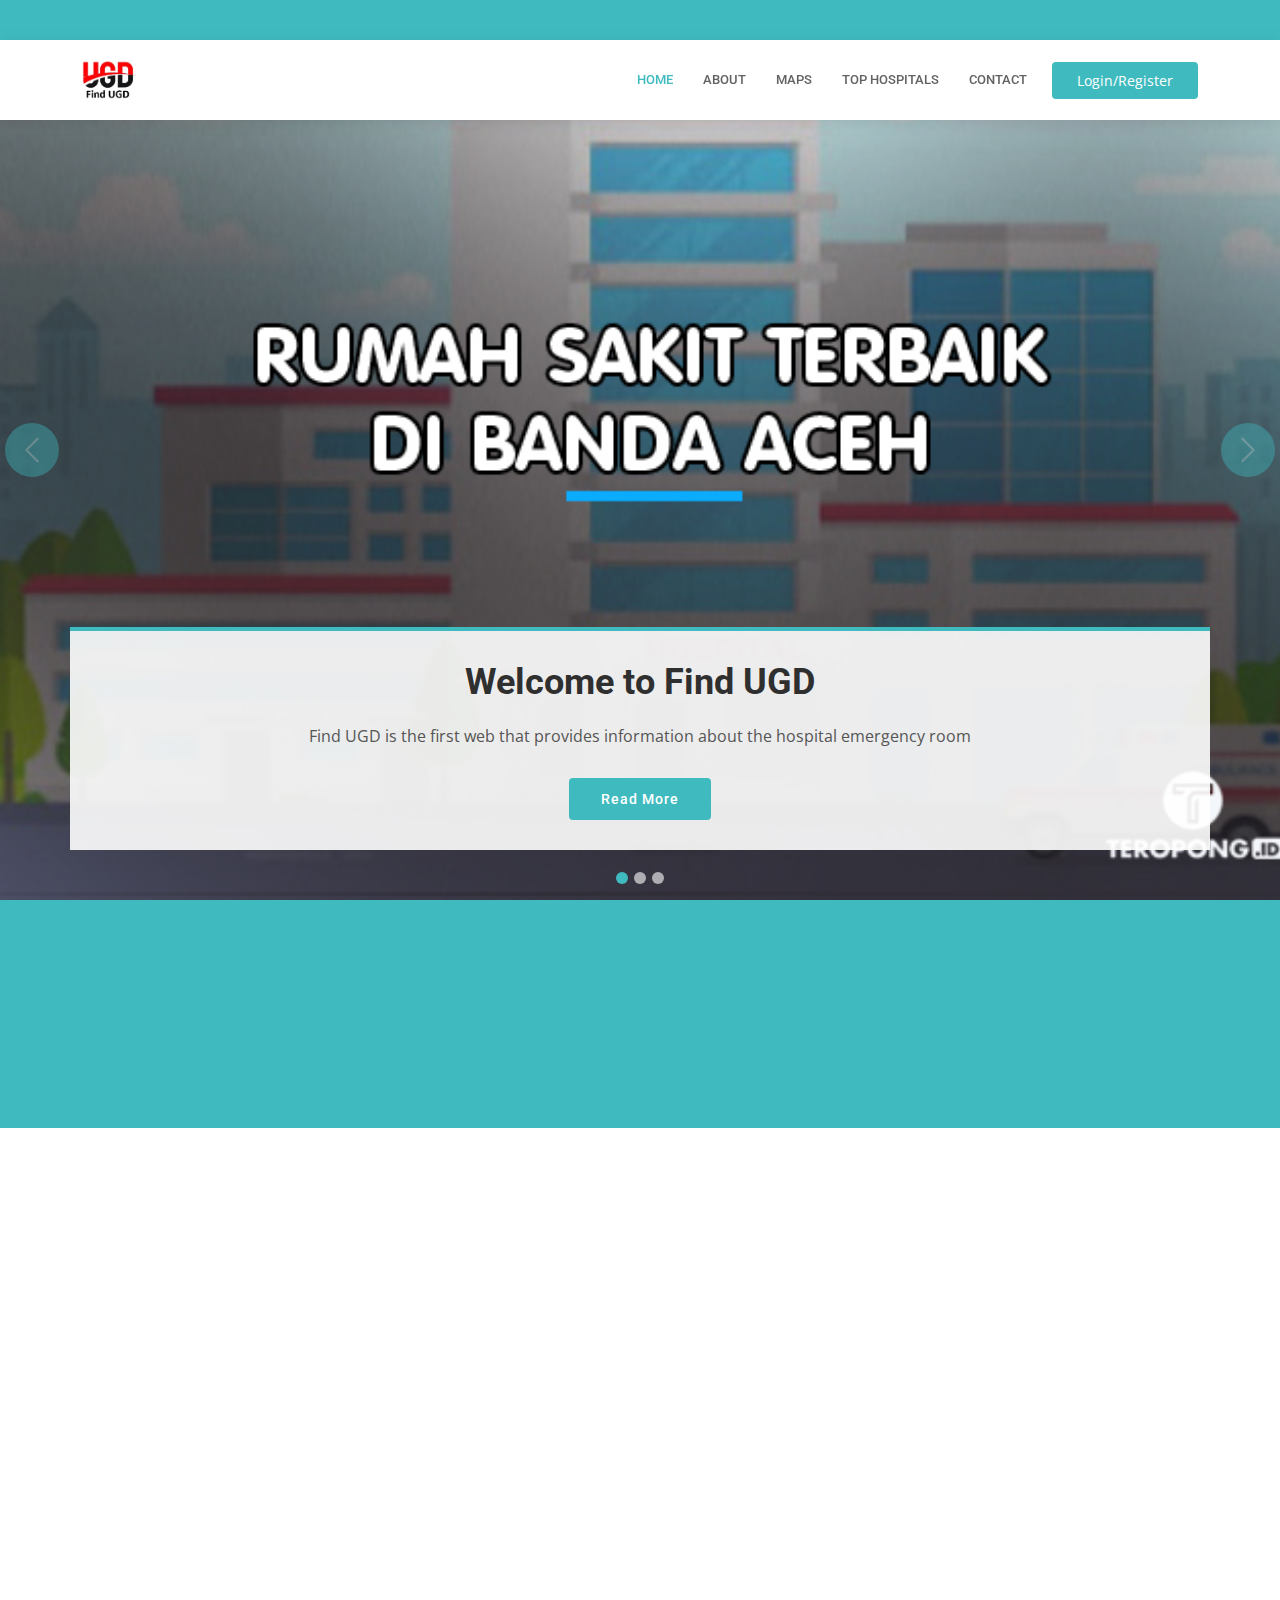
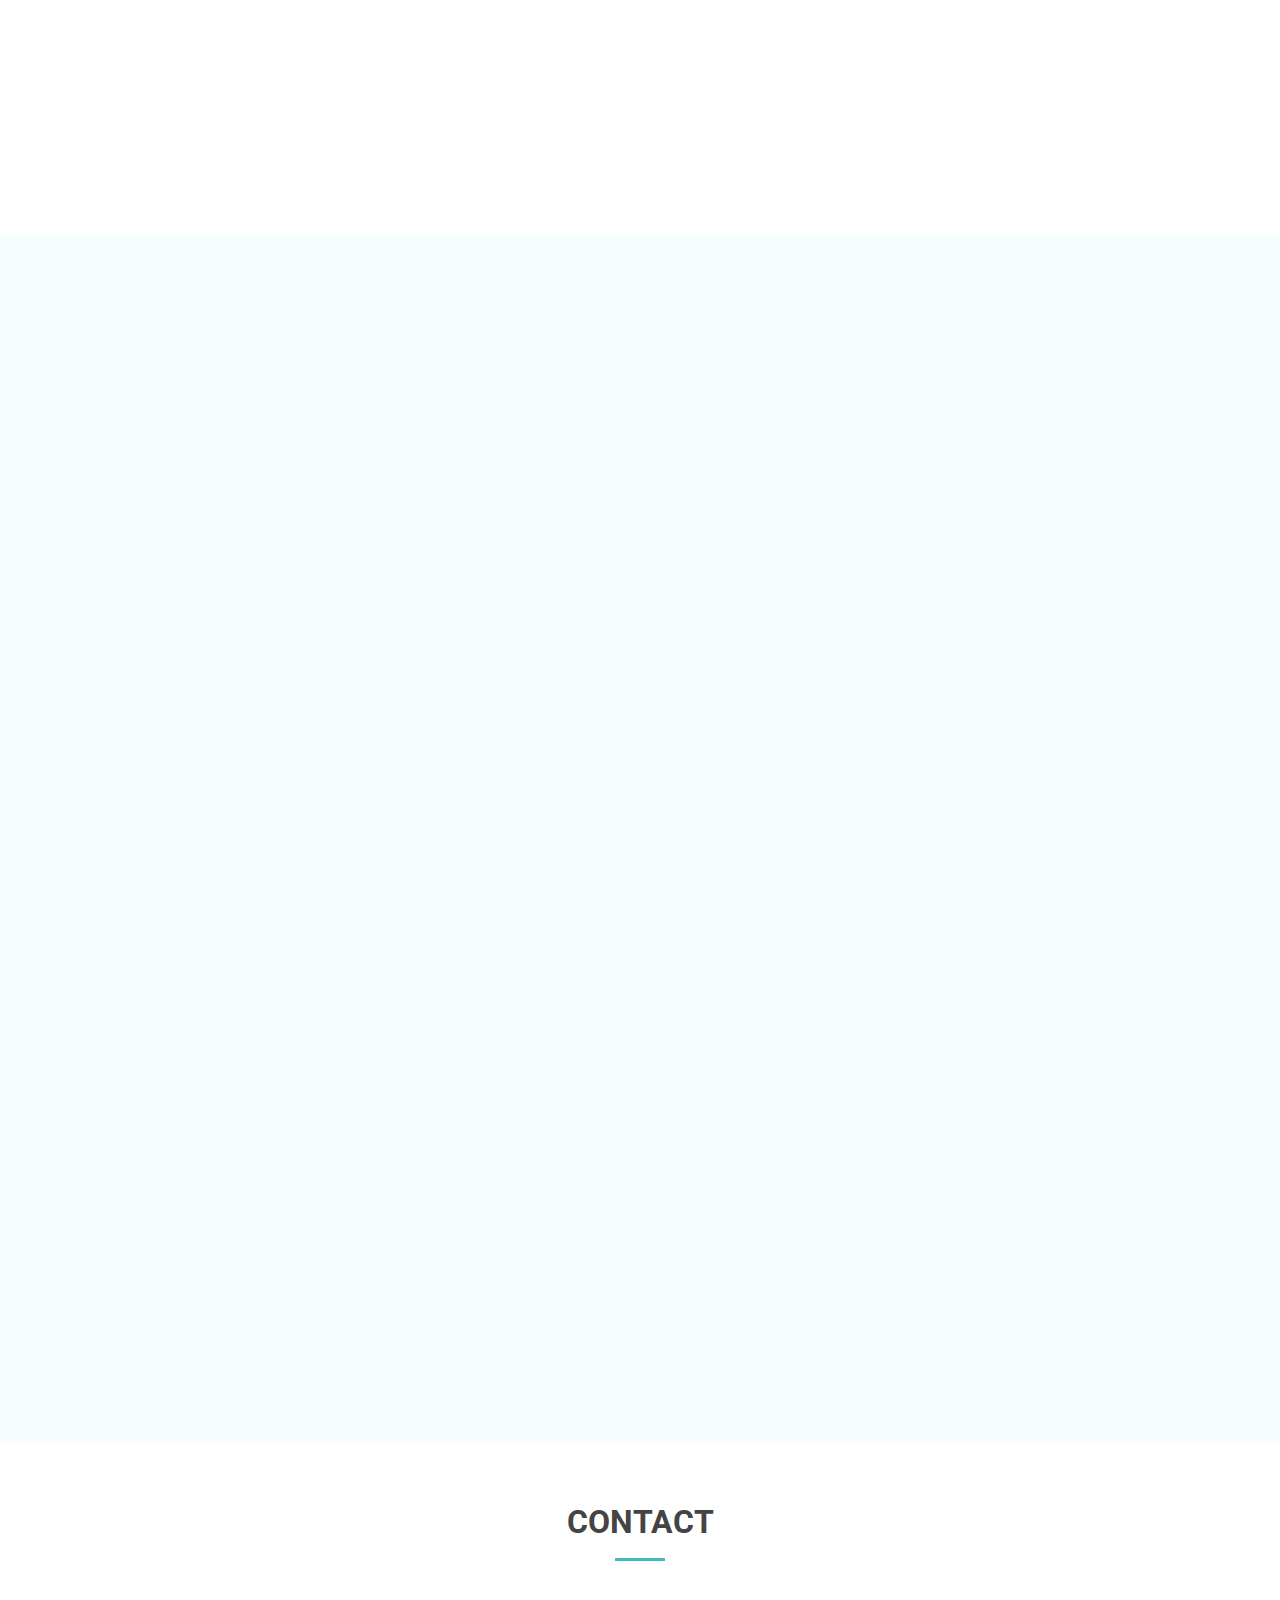
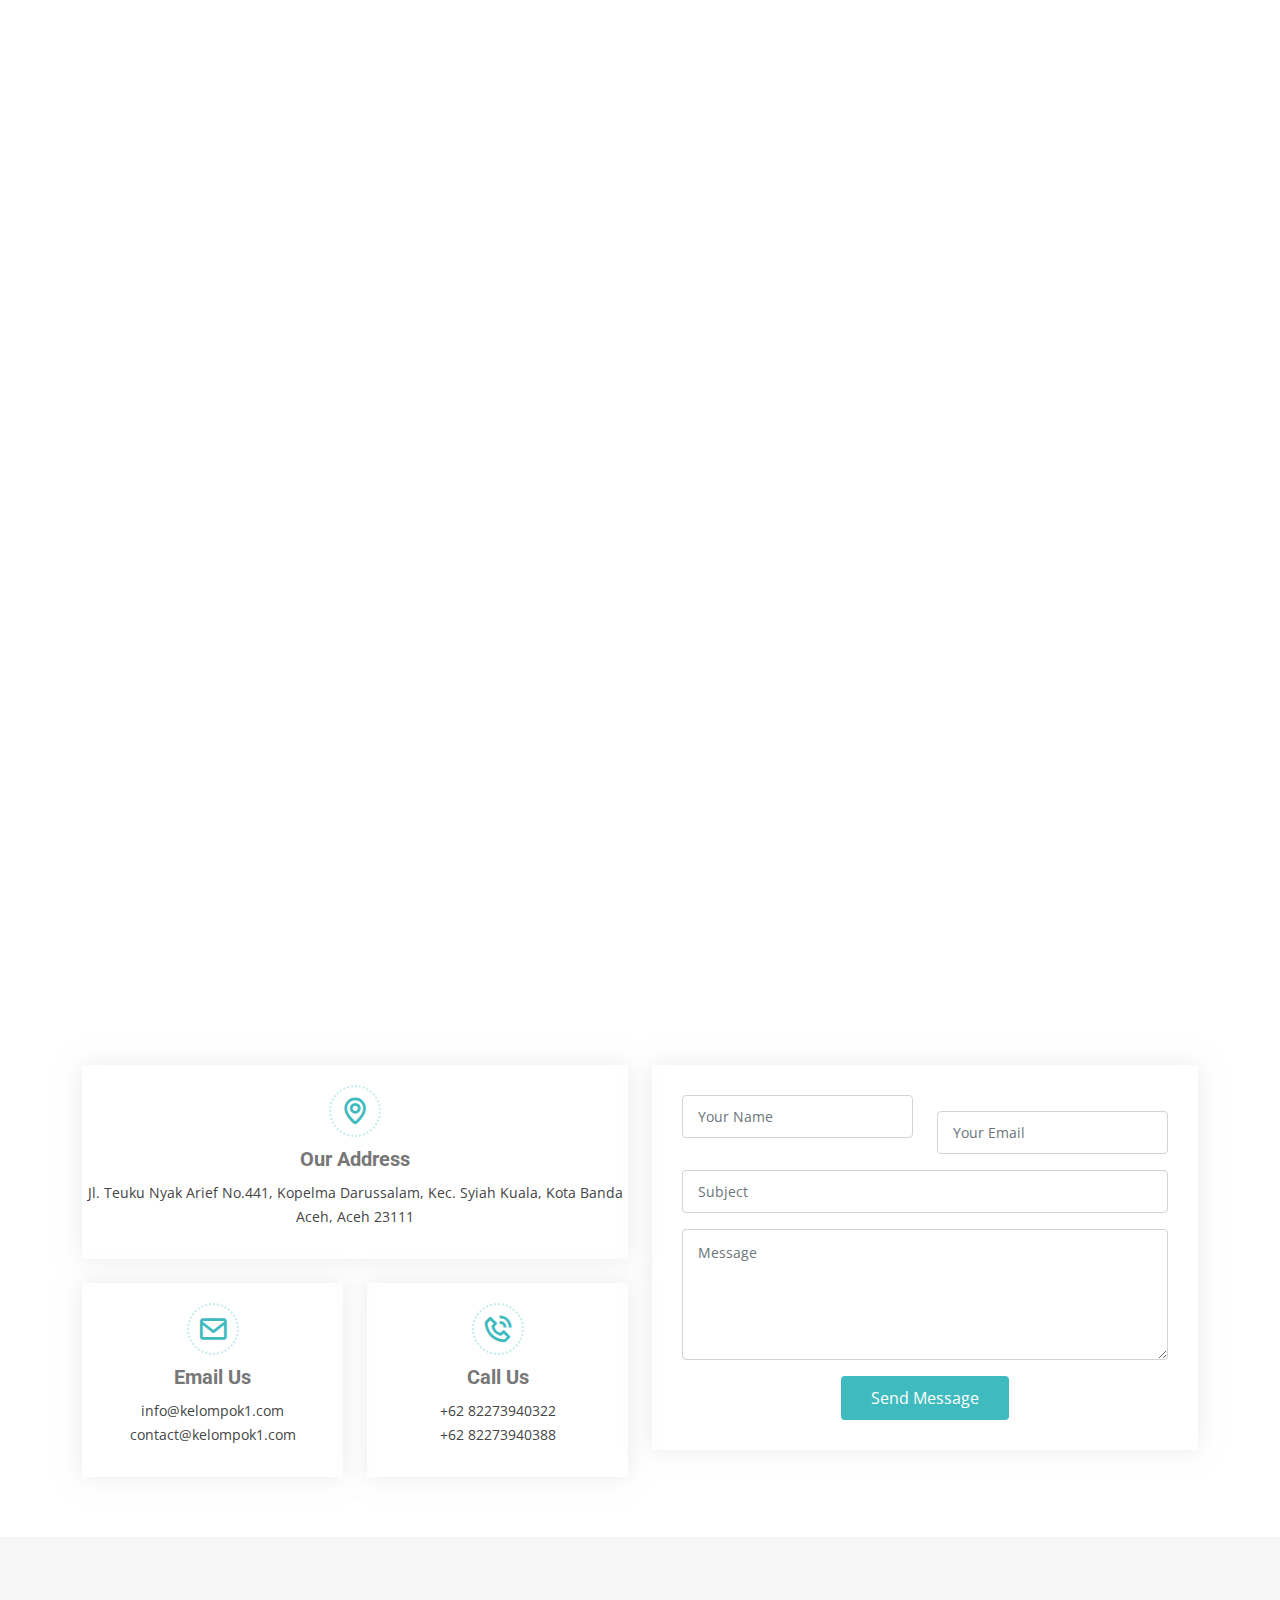
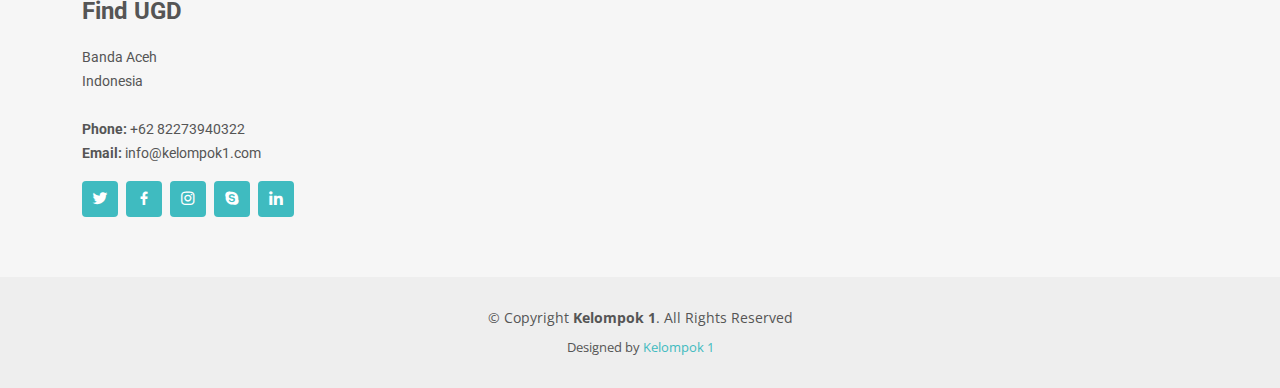
<file: index.html>
<!DOCTYPE html>
<html lang="en">

<head>
  <meta charset="utf-8">
  <meta content="width=device-width, initial-scale=1.0" name="viewport">

  <title>Find UGD-Official Website</title>
  <meta content="" name="description">
  <meta content="" name="keywords">

  <!-- Favicons -->
  <link href="assets/img/favicon.jpg" rel="icon">
  <link href="assets/img/apple-touch-icon.jpg" rel="apple-touch-icon">

  <!-- Google Fonts -->
  <link href="https://fonts.googleapis.com/css?family=Open+Sans:300,300i,400,400i,600,600i,700,700i|Roboto:300,300i,400,400i,500,500i,600,600i,700,700i|Poppins:300,300i,400,400i,500,500i,600,600i,700,700i" rel="stylesheet">

  <!-- Vendor CSS Files -->
  <link href="assets/vendor/fontawesome-free/css/all.min.css" rel="stylesheet">
  <link href="assets/vendor/animate.css/animate.min.css" rel="stylesheet">
  <link href="assets/vendor/aos/aos.css" rel="stylesheet">
  <link href="assets/vendor/bootstrap/css/bootstrap.min.css" rel="stylesheet">
  <link href="assets/vendor/bootstrap-icons/bootstrap-icons.css" rel="stylesheet">
  <link href="assets/vendor/boxicons/css/boxicons.min.css" rel="stylesheet">
  <link href="assets/vendor/glightbox/css/glightbox.min.css" rel="stylesheet">
  <link href="assets/vendor/swiper/swiper-bundle.min.css" rel="stylesheet">

  <!-- Template Main CSS File -->
  <link href="assets/css/style.css" rel="stylesheet">

  <!-- =======================================================
  * Template Name: Medicio - v4.7.0
  * Template URL: https://bootstrapmade.com/medicio-free-bootstrap-theme/
  * Author: BootstrapMade.com
  * License: https://bootstrapmade.com/license/
  ======================================================== -->
</head>

<body>

  <!-- ======= Top Bar ======= -->
  <div id="topbar" class="d-flex align-items-center fixed-top">
    <div class="container d-flex align-items-center justify-content-center justify-content-md-between">
      <div class="align-items-center d-none d-md-flex">
         
      </div>
      <div class="d-flex align-items-center">
        
      </div>
    </div>
  </div>

  <!-- ======= Header ======= -->
  <header id="header" class="fixed-top">
    <div class="container d-flex align-items-center">

      <a href="index.html" class="logo me-auto"><img src="assets/img/logo.jpg" alt=""></a>
      <!-- Uncomment below if you prefer to use an image logo -->
      <!-- <h1 class="logo me-auto"><a href="index.html">Medicio</a></h1> -->

      <nav id="navbar" class="navbar order-last order-lg-0">
        <ul>
          <li><a class="nav-link scrollto " href="#hero">Home</a></li>
          <li><a class="nav-link scrollto" href="#about">About</a></li>
          <li><a class="nav-link scrollto" href="#services">Maps</a></li>
          <!--
          <li><a class="nav-link scrollto" href="#departments">Departments</a></li>
          -->
          <li><a class="nav-link scrollto" href="#doctors">Top Hospitals</a></li>
          <!--
          <li class="dropdown"><a href="#"><span>Drop Down</span> <i class="bi bi-chevron-down"></i></a>
            <ul>
              <li><a href="#">Drop Down 1</a></li>
              <li class="dropdown"><a href="#"><span>Deep Drop Down</span> <i class="bi bi-chevron-right"></i></a>
                <ul>
                  <li><a href="#">Deep Drop Down 1</a></li>
                  <li><a href="#">Deep Drop Down 2</a></li>
                  <li><a href="#">Deep Drop Down 3</a></li>
                  <li><a href="#">Deep Drop Down 4</a></li>
                  <li><a href="#">Deep Drop Down 5</a></li>
                </ul>
              </li>
              <li><a href="#">Drop Down 2</a></li>
              <li><a href="#">Drop Down 3</a></li>
              <li><a href="#">Drop Down 4</a></li>
            </ul>
          </li> -->
          <li><a class="nav-link scrollto" href="#contact">Contact</a></li>
        </ul>
        <i class="bi bi-list mobile-nav-toggle"></i>
      </nav><!-- .navbar -->

      <a href="loginatauregister/index2.html" class="appointment-btn scrollto"><span class="d-none d-md-inline">Login</span>/Register </a>

    </div>
  </header><!-- End Header -->

  <!-- ======= Hero Section ======= -->
  <section id="hero">
    <div id="heroCarousel" data-bs-interval="5000" class="carousel slide carousel-fade" data-bs-ride="carousel">

      <ol class="carousel-indicators" id="hero-carousel-indicators"></ol>

      <div class="carousel-inner" role="listbox">

        <!-- Slide 1 -->
        <div class="carousel-item active" style="background-image: url(assets/img/slide/slide-1.jpg)">
          <div class="container">
            <h2>Welcome to <span>Find UGD</span></h2>
            <p>Find UGD is the first web that provides information about the hospital emergency room</p>
            <a href="#about" class="btn-get-started scrollto">Read More</a>
          </div>
        </div>

        <!-- Slide 2 -->
        <div class="carousel-item" style="background-image: url(assets/img/slide/slide-2.png)">
          <div class="container">
            <h2>Find UGD</h2>
            <p>Find UGD is the first web that provides information about the hospital emergency room</p>
            <a href="#about" class="btn-get-started scrollto">Read More</a>
          </div>
        </div>

        <!-- Slide 3 -->
        <div class="carousel-item" style="background-image: url(assets/img/slide/slide-3.jpg)">
          <div class="container">
            <h2>Find UGD</h2>
            <p>Find UGD is the first web that provides information about the hospital emergency room</p>
            <a href="#about" class="btn-get-started scrollto">Read More</a>
          </div>
        </div>

      </div>

      <a class="carousel-control-prev" href="#heroCarousel" role="button" data-bs-slide="prev">
        <span class="carousel-control-prev-icon bi bi-chevron-left" aria-hidden="true"></span>
      </a>

      <a class="carousel-control-next" href="#heroCarousel" role="button" data-bs-slide="next">
        <span class="carousel-control-next-icon bi bi-chevron-right" aria-hidden="true"></span>
      </a>

    </div>
  </section><!-- End Hero -->

  <main id="main">

    <!-- ======= Featured Services Section ======= -->
    <!--
    <section id="featured-services" class="featured-services">
      <div class="container" data-aos="fade-up">

        <div class="row">
          <div class="col-md-6 col-lg-3 d-flex align-items-stretch mb-5 mb-lg-0">
            <div class="icon-box" data-aos="fade-up" data-aos-delay="100">
              <div class="icon"><i class="fas fa-heartbeat"></i></div>
              <h4 class="title"><a href="">Lorem Ipsum</a></h4>
              <p class="description">Voluptatum deleniti atque corrupti quos dolores et quas molestias excepturi</p>
            </div>
          </div>

          <div class="col-md-6 col-lg-3 d-flex align-items-stretch mb-5 mb-lg-0">
            <div class="icon-box" data-aos="fade-up" data-aos-delay="200">
              <div class="icon"><i class="fas fa-pills"></i></div>
              <h4 class="title"><a href="">Sed ut perspiciatis</a></h4>
              <p class="description">Duis aute irure dolor in reprehenderit in voluptate velit esse cillum dolore</p>
            </div>
          </div>

          <div class="col-md-6 col-lg-3 d-flex align-items-stretch mb-5 mb-lg-0">
            <div class="icon-box" data-aos="fade-up" data-aos-delay="300">
              <div class="icon"><i class="fas fa-thermometer"></i></div>
              <h4 class="title"><a href="">Magni Dolores</a></h4>
              <p class="description">Excepteur sint occaecat cupidatat non proident, sunt in culpa qui officia</p>
            </div>
          </div>

          <div class="col-md-6 col-lg-3 d-flex align-items-stretch mb-5 mb-lg-0">
            <div class="icon-box" data-aos="fade-up" data-aos-delay="400">
              <div class="icon"><i class="fas fa-dna"></i></div>
              <h4 class="title"><a href="">Nemo Enim</a></h4>
              <p class="description">At vero eos et accusamus et iusto odio dignissimos ducimus qui blanditiis</p>
            </div>
          </div>

        </div> -->

      </div>
    </section><!-- End Featured Services Section -->

    <!-- ======= Cta Section ======= -->
    <section id="cta" class="cta">
      <div class="container" data-aos="zoom-in">

        <div class="text-center">
          <h3>In an emergency? Need help now?</h3>
          <p> </p>
          <a class="cta-btn scrollto" href="#appointment">Make an Appointment</a>
        </div>

      </div>
    </section><!-- End Cta Section -->

    <!-- ======= About Us Section ======= -->
    <section id="about" class="about">
      <div class="container" data-aos="fade-up">

        <div class="section-title">
          <h2>About Us</h2>
          <p></p>
        </div>

        <div class="row">
          <div class="col-lg-6" data-aos="fade-right">
            <img src="assets/img/about.jpg" class="img-fluid" alt="">
          </div>
          <div class="col-lg-6 pt-4 pt-lg-0 content" data-aos="fade-left">
            <h3>Find UGD</h3>
            <p class="fst-italic" align="justify">
              Dikarenakan di masa pandemi ini kita harus sangat ketat menjaga Protokol Kesehatan, Pemerintah mengeluarkan sebuah Aplikasi yang mendukung untuk menuntaskan masa pandemi ini, agar masyarakat tidak berpergian untuk keperluan medis. Jadi, untuk keperluan medis, masyarakat cukup memakai sebuah aplikasi saja, yaitu Aplikasi Peduli Lindungi. Aplikasi ini awalnya di desain untuk mengirimkan sertifikat vaksin Covid-19, tetapi seiring berjalannya waktu. Aplikasi ini terus memperbaharui fasilitasnya yaitu membantu untuk mendaftarkan pasien untuk mendapatkan perawatan medis, jadi tidak perlu antri lagi. Ditambah lagi aplikasi ini dapat memberikan info zona covid-19 di daerah yang kita tinggal at
              au di tempat yang kita berada, apakah Zona Hijau, Zona Kuning, Zona Merah bahkan Zona paling berbahaya sekalipun kita dapat mengetahui di aplikasi tersebut.
            </p>
            <ul>
              <li><i class="#"></i> </li>
              <li><i class="#"></i> </li>
              <li><i class="#"></i> </li>
            </ul>
            <p>
              
            </p>
          </div>
        </div>

      </div>
    </section><!-- End About Us Section -->

    <!-- ======= Counts Section ======= -->
    <!--
    <section id="counts" class="counts">
      <div class="container" data-aos="fade-up">

        <div class="row no-gutters">

          <div class="col-lg-3 col-md-6 d-md-flex align-items-md-stretch">
            <div class="count-box">
              <i class="fas fa-user-md"></i>
              <span data-purecounter-start="0" data-purecounter-end="85" data-purecounter-duration="1" class="purecounter"></span>

              <p><strong>Doctors</strong> consequuntur quae qui deca rode</p>
              <a href="#">Find out more &raquo;</a>
            </div>
          </div>

          <div class="col-lg-3 col-md-6 d-md-flex align-items-md-stretch">
            <div class="count-box">
              <i class="far fa-hospital"></i>
              <span data-purecounter-start="0" data-purecounter-end="26" data-purecounter-duration="1" class="purecounter"></span>
              <p><strong>Departments</strong> adipisci atque cum quia aut numquam delectus</p>
              <a href="#">Find out more &raquo;</a>
            </div>
          </div>

          <div class="col-lg-3 col-md-6 d-md-flex align-items-md-stretch">
            <div class="count-box">
              <i class="fas fa-flask"></i>
              <span data-purecounter-start="0" data-purecounter-end="14" data-purecounter-duration="1" class="purecounter"></span>
              <p><strong>Research Lab</strong> aut commodi quaerat. Aliquam ratione</p>
              <a href="#">Find out more &raquo;</a>
            </div>
          </div>

          <div class="col-lg-3 col-md-6 d-md-flex align-items-md-stretch">
            <div class="count-box">
              <i class="fas fa-award"></i>
              <span data-purecounter-start="0" data-purecounter-end="150" data-purecounter-duration="1" class="purecounter"></span>
              <p><strong>Awards</strong> rerum asperiores dolor molestiae doloribu</p>
              <a href="#">Find out more &raquo;</a>
            </div>
          </div>

        </div>

      </div> 
    </section><!-- End Counts Section -->
                                           

    <!-- ======= Features Section ======= -->
    <!--
    <section id="features" class="features">
      <div class="container" data-aos="fade-up">

        <div class="row">
          <div class="col-lg-6 order-2 order-lg-1" data-aos="fade-right">
            <div class="icon-box mt-5 mt-lg-0">
              <i class="bx bx-receipt"></i>
              <h4>Est labore ad</h4>
              <p>Consequuntur sunt aut quasi enim aliquam quae harum pariatur laboris nisi ut aliquip</p>
            </div>
            <div class="icon-box mt-5">
              <i class="bx bx-cube-alt"></i>
              <h4>Harum esse qui</h4>
              <p>Excepteur sint occaecat cupidatat non proident, sunt in culpa qui officia deserunt</p>
            </div>
            <div class="icon-box mt-5">
              <i class="bx bx-images"></i>
              <h4>Aut occaecati</h4>
              <p>Aut suscipit aut cum nemo deleniti aut omnis. Doloribus ut maiores omnis facere</p>
            </div>
            <div class="icon-box mt-5">
              <i class="bx bx-shield"></i>
              <h4>Beatae veritatis</h4>
              <p>Expedita veritatis consequuntur nihil tempore laudantium vitae denat pacta</p>
            </div>
          </div>
          <div class="image col-lg-6 order-1 order-lg-2" style='background-image: url("assets/img/features.jpg");' data-aos="zoom-in"></div>
        </div>

      </div>
    </section><!-- End Features Section -->

    

    <!-- ======= Appointment Section ======= -->
    <section id="appointment" class="appointment section-bg">
      <div class="container" data-aos="fade-up">

        <div class="section-title">
          <h2>Make an Appointment</h2>
          <p></p>
        </div>

        <form action="forms/appointment.php" method="post" role="form" class="php-email-form" data-aos="fade-up" data-aos-delay="100">
          <div class="row">
            <div class="col-md-4 form-group">
              <input type="text" name="name" class="form-control" id="name" placeholder="Your Name" required>
            </div>
            <div class="col-md-4 form-group mt-3 mt-md-0">
              <input type="email" class="form-control" name="email" id="email" placeholder="Your Email" required>
            </div>
            <div class="col-md-4 form-group mt-3 mt-md-0">
              <input type="tel" class="form-control" name="phone" id="phone" placeholder="Your Phone" required>
            </div>
          </div>
          <div class="row">
            <div class="col-md-4 form-group mt-3">
              <input type="datetime" name="date" class="form-control datepicker" id="date" placeholder="Appointment Date" required>
            </div>
            <div class="col-md-4 form-group mt-3">
              <select name="department" id="department" class="form-select">
                <option value="">Select Hospitals</option>
                <option value="Department 1">Rumah Sakit Umum Zainal Abidin</option>
                <option value="Department 2">Rumah Sakit Ibu dan Anak</option>
                <option value="Department 3">Rumah Sakit Prince Nayef Unsyiah</option>
              </select>
            </div>
            <div class="col-md-4 form-group mt-3">
              <select name="doctor" id="doctor" class="form-select">
                <option value="">Select Doctor</option>
                <option value="Doctor 1">Prof.Dr.dr.Muhammad Raja Al Sahhaf, Sp.S.</option>
                <option value="Doctor 2">Prof.Dr.dr.Handika Rahayu, Sp.A</option>
                <option value="Doctor 3">Prof.Dr.dr.Budiman Cahyono, Sp.A</option>
              </select>
            </div>
          </div>

          <div class="form-group mt-3">
            <textarea class="form-control" name="message" rows="5" placeholder="Message (Optional)"></textarea>
          </div>
          <div class="my-3">
            <div class="loading">Loading</div>
            <div class="error-message"></div>
            <div class="sent-message">Your appointment request has been sent successfully. Thank you!</div>
          </div>
          <div class="text-center"><button type="submit">Make an Appointment</button></div>
        </form>

      </div>
    </section><!-- End Appointment Section -->





    <!-- ======= Doctors Section ======= -->
    <section id="doctors" class="doctors section-bg">
      <div class="container" data-aos="fade-up">

        <div class="section-title">
          <h2>TOP HOSPITALS</h2>
          <p>Rumah sakit terbaik di Banda Aceh</p>
        </div>

        <div class="row">

          <div class="col-lg-3 col-md-6 d-flex align-items-stretch">
            <div class="member" data-aos="fade-up" data-aos-delay="100">
              <div class="member-img">
                <img src="assets/img/doctors/doctors-1.png" class="img-fluid" alt="">
                <div class="social">
                  <a href=""><i class="bi bi-twitter"></i></a>
                  <a href=""><i class="bi bi-facebook"></i></a>
                  <a href=""><i class="bi bi-instagram"></i></a>
                  <a href=""><i class="bi bi-linkedin"></i></a>
                </div>
              </div>
              <div class="member-info">
                <h4>RRumah Sakit Umum Zainal Abidin</h4>
                <span>Kuta Alam</span>
              </div>
            </div>
          </div>

          <div class="col-lg-3 col-md-6 d-flex align-items-stretch">
            <div class="member" data-aos="fade-up" data-aos-delay="200">
              <div class="member-img">
                <img src="assets/img/doctors/doctors-2.jpg" class="img-fluid" alt="">
                <div class="social">
                  <a href=""><i class="bi bi-twitter"></i></a>
                  <a href=""><i class="bi bi-facebook"></i></a>
                  <a href=""><i class="bi bi-instagram"></i></a>
                  <a href=""><i class="bi bi-linkedin"></i></a>
                </div>
              </div>
              <div class="member-info">
                <h4>Rumah Sakit Ibu dan Anak</h4>
                <span>Meuraxa</span>
              </div>
            </div>
          </div>

          <div class="col-lg-3 col-md-6 d-flex align-items-stretch">
            <div class="member" data-aos="fade-up" data-aos-delay="300">
              <div class="member-img">
                <img src="assets/img/doctors/doctors-3.png" class="img-fluid" alt="">
                <div class="social">
                  <a href=""><i class="bi bi-twitter"></i></a>
                  <a href=""><i class="bi bi-facebook"></i></a>
                  <a href=""><i class="bi bi-instagram"></i></a>
                  <a href=""><i class="bi bi-linkedin"></i></a>
                </div>
              </div>
              <div class="member-info">
                <h4>Rumah Sakit Prince Nayef Unsyiah</h4>
                <span>Syiah Kuala</span>
              </div>
            </div>
          </div>

          <div class="col-lg-3 col-md-6 d-flex align-items-stretch">
            <div class="member" data-aos="fade-up" data-aos-delay="400">
              <div class="member-img">
                <img src="assets/img/doctors/doctors-4.jpg" class="img-fluid" alt="">
                <div class="social">
                  <a href=""><i class="bi bi-twitter"></i></a>
                  <a href=""><i class="bi bi-facebook"></i></a>
                  <a href=""><i class="bi bi-instagram"></i></a>
                  <a href=""><i class="bi bi-linkedin"></i></a>
                </div>
              </div>
              <div class="member-info">
                <h4>Rumah Sakit Pertamedika Ummi Rosnati</h4>
                <span>Baiturrahman</span>
              </div>
            </div>
          </div>

        </div>

      </div>
    </section><!-- End Doctors Section -->

    

    

    

    <!-- ======= Contact Section ======= -->
    <section id="contact" class="contact">
      <div class="container">

        <div class="section-title">
          <h2>Contact</h2>
          <p></p>
        </div>

      </div>

      <div>
        <iframe style="border:0; width: 100%; height: 1000px;" src="https://www.google.com/maps/embed?pb=!1m14!1m8!1m3!1d12097.433213460943!2d-74.0062269!3d40.7101282!3m2!1i1024!2i768!4f13.1!3m3!1m2!1s0x0%3A0xb89d1fe6bc499443!2sDowntown+Conference+Center!5e0!3m2!1smk!2sbg!4v1539943755621" frameborder="0" allowfullscreen></iframe>
      </div>

      <div class="container">

        <div class="row mt-5">

          <div class="col-lg-6">

            <div class="row">
              <div class="col-md-12">
                <div class="info-box">
                  <i class="bx bx-map"></i>
                  <h3>Our Address</h3>
                  <p>Jl. Teuku Nyak Arief No.441, Kopelma Darussalam, Kec. Syiah Kuala, 
                    Kota Banda Aceh, Aceh 23111</p>
                </div>
              </div>
              <div class="col-md-6">
                <div class="info-box mt-4">
                  <i class="bx bx-envelope"></i>
                  <h3>Email Us</h3>
                  <p>info@kelompok1.com<br>contact@kelompok1.com</p>
                </div>
              </div>
              <div class="col-md-6">
                <div class="info-box mt-4">
                  <i class="bx bx-phone-call"></i>
                  <h3>Call Us</h3>
                  <p>+62 82273940322<br>+62 82273940388</p>
                </div>
              </div>
            </div>

          </div>

          <div class="col-lg-6">
            <form action="forms/contact.php" method="post" role="form" class="php-email-form">
              <div class="row">
                <div class="col form-group">
                  <input type="text" name="name" class="form-control" id="name" placeholder="Your Name" required>
                </div>
                <div class="col form-group mt-3">
                  <input type="email" class="form-control" name="email" id="email" placeholder="Your Email" required>
                </div>
              </div>
              <div class="form-group mt-3">
                <input type="text" class="form-control" name="subject" id="subject" placeholder="Subject" required>
              </div>
              <div class="form-group mt-3">
                <textarea class="form-control" name="message" rows="5" placeholder="Message" required></textarea>
              </div>
              <div class="my-3">
                <div class="loading">Loading</div>
                <div class="error-message"></div>
                <div class="sent-message">Your message has been sent. Thank you!</div>
              </div>
              <div class="text-center"><button type="submit">Send Message</button></div>
            </form>
          </div>

        </div>

      </div>
    </section><!-- End Contact Section -->

  </main><!-- End #main -->

  <!-- ======= Footer ======= -->
  <footer id="footer">
    <div class="footer-top">
      <div class="container">
        <div class="row">

          <div class="col-lg-3 col-md-6">
            <div class="footer-info">
              <h3>Find UGD</h3>
              <p>
                Banda Aceh <br>
                Indonesia<br><br>
                <strong>Phone:</strong> +62 82273940322<br>
                <strong>Email:</strong> info@kelompok1.com<br>
              </p>
              <div class="social-links mt-3">
                <a href="#" class="twitter"><i class="bx bxl-twitter"></i></a>
                <a href="#" class="facebook"><i class="bx bxl-facebook"></i></a>
                <a href="#" class="instagram"><i class="bx bxl-instagram"></i></a>
                <a href="#" class="google-plus"><i class="bx bxl-skype"></i></a>
                <a href="#" class="linkedin"><i class="bx bxl-linkedin"></i></a>
              </div>
            </div>
          </div>
          <!--    
          <div class="col-lg-2 col-md-6 footer-links">
            <h4>Useful Links</h4>
            <ul>
              <li><i class="bx bx-chevron-right"></i> <a href="#">Home</a></li>
              <li><i class="bx bx-chevron-right"></i> <a href="#">About us</a></li>
              <li><i class="bx bx-chevron-right"></i> <a href="#">Services</a></li>
              <li><i class="bx bx-chevron-right"></i> <a href="#">Terms of service</a></li>
              <li><i class="bx bx-chevron-right"></i> <a href="#">Privacy policy</a></li>
            </ul>
          </div> -->

          


        </div>
      </div>
    </div>

    <div class="container">
      <div class="copyright">
        &copy; Copyright <strong><span>Kelompok 1</span></strong>. All Rights Reserved
      </div>
      <div class="credits">
        <!-- All the links in the footer should remain intact. -->
        <!-- You can delete the links only if you purchased the pro version. -->
        <!-- Licensing information: https://bootstrapmade.com/license/ -->
        <!-- Purchase the pro version with working PHP/AJAX contact form: https://bootstrapmade.com/medicio-free-bootstrap-theme/ -->
        Designed by <a href="https://facebook.com/">Kelompok 1</a>
      </div>
    </div>
  </footer><!-- End Footer -->

  <div id="preloader"></div>
  <a href="#" class="back-to-top d-flex align-items-center justify-content-center"><i class="bi bi-arrow-up-short"></i></a>

  <!-- Vendor JS Files -->
  <script src="assets/vendor/purecounter/purecounter.js"></script>
  <script src="assets/vendor/aos/aos.js"></script>
  <script src="assets/vendor/bootstrap/js/bootstrap.bundle.min.js"></script>
  <script src="assets/vendor/glightbox/js/glightbox.min.js"></script>
  <script src="assets/vendor/swiper/swiper-bundle.min.js"></script>
  <script src="assets/vendor/php-email-form/validate.js"></script>

  <!-- Template Main JS File -->
  <script src="assets/js/main.js"></script>

</body>

</html>
</file>
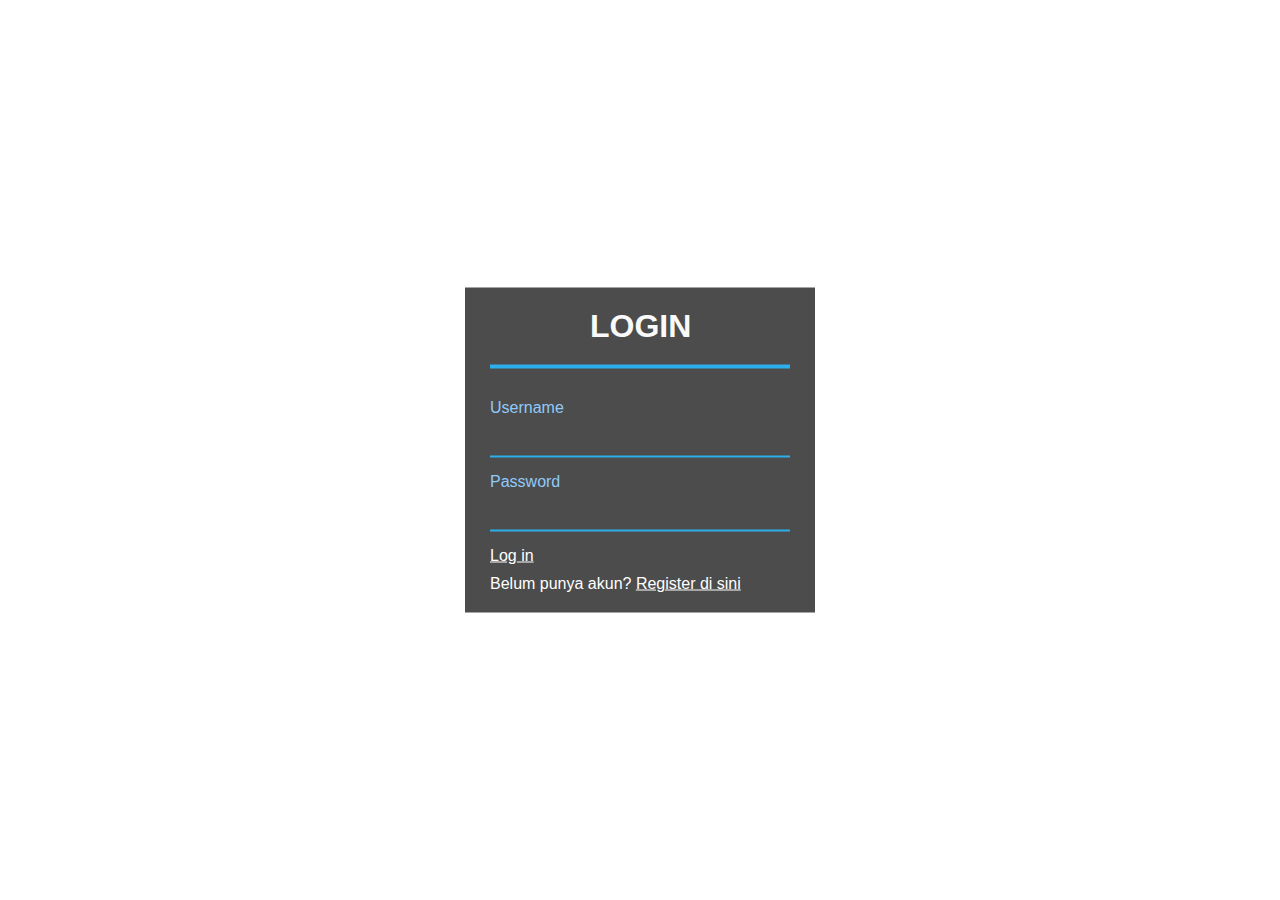
<file: loginatauregister/index2.html>
<!DOCTYPE HTML>
<html>
    <head>
        <title>Login</title>
        <link rel="stylesheet" href="style.css">
    </head>

    <body>
        <div class="container">
          <h1>Login</h1>
            <form>
                <label>Username</label><br>
                <input type="text"><br>
                <label>Password</label><br>
                <input type="password"><br>
                <a href="Profile/index4.html">Log in</a>
                <p> Belum punya akun?
                  <a href="register.html">Register di sini</a>
                </p>
            </form>
        </div>
    </body>
</html>
</file>
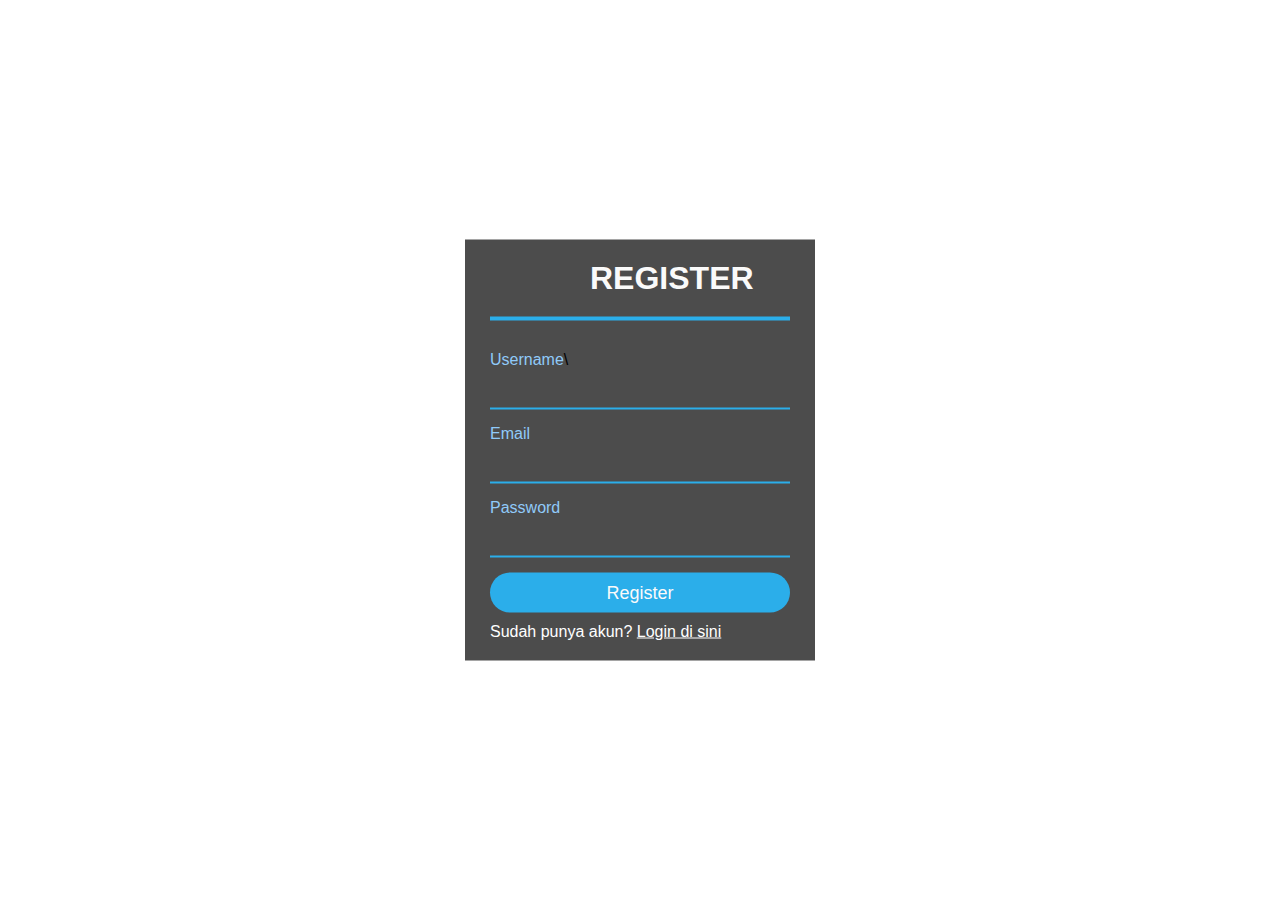
<file: loginatauregister/register.html>
<!DOCTYPE HTML>
<html>
    <head>
        <title>Register</title>
        <link rel="stylesheet" href="style.css">
    </head>

    <body>
        <div class="container">
          <h1>Register</h1>
            <form>
                <label>Username</label>\
                <br>
                <input type="text">
                <br>
                <label>Email</label>
                <br>
                <input type="text">
                <br>
                <label>Password</label>
                <br>
                <input type="password">
                <br>
                <button>Register</button>
                <p> Sudah punya akun?
                  <a href="index2.html">Login di sini</a>
                </p>
            </form>
        </div>
    </body>
</html>
</file>
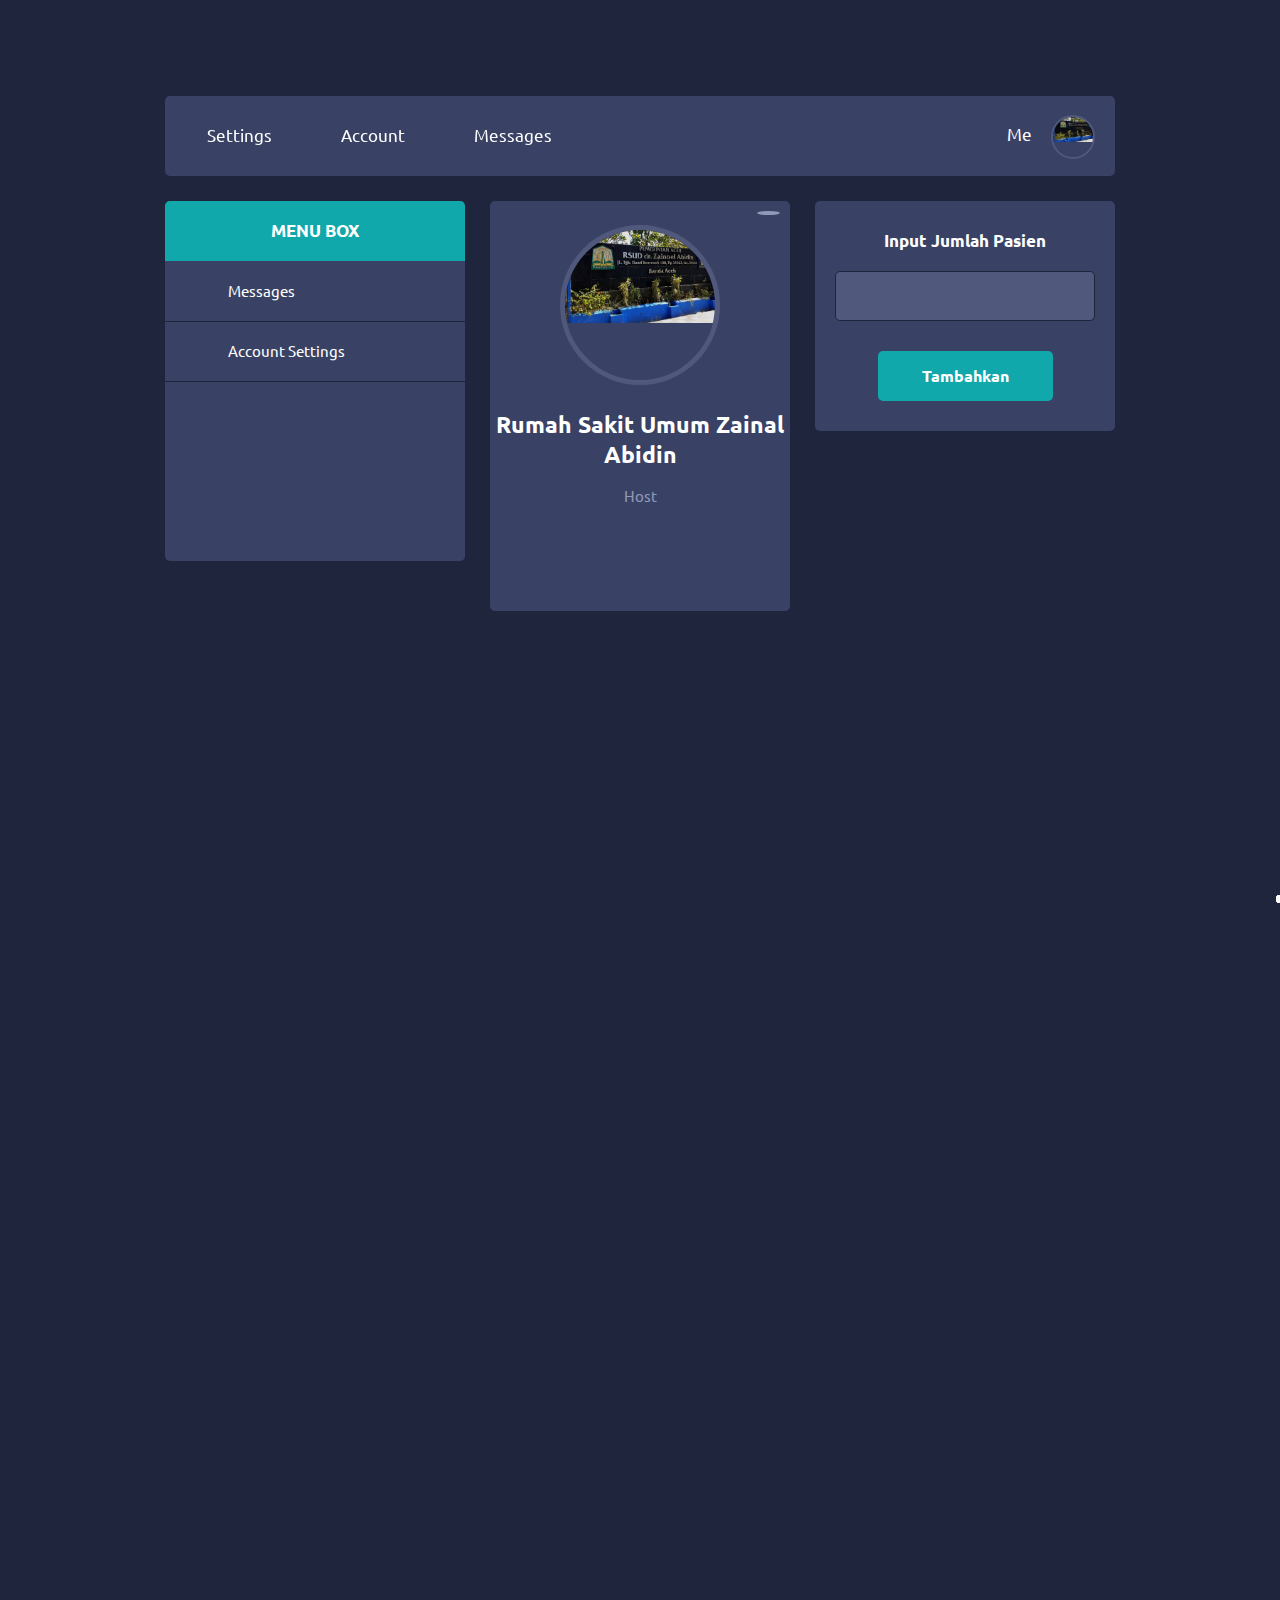
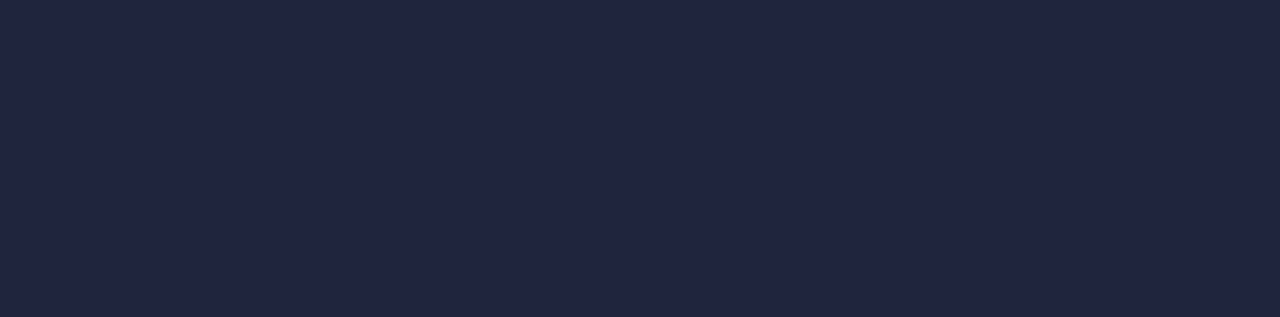
<file: loginatauregister/Profile/index4.html>
<body>
        <link rel="stylesheet" href="style.css">
        <div class="main-container">

            <!-- HEADER -->
            <header class="block">
                <ul class="header-menu horizontal-list">
                    <li>
                        <a class="header-menu-tab" href="#1"><span class="icon entypo-cog scnd-font-color"></span>Settings</a>
                    </li>
                    <li>
                        <a class="header-menu-tab" href="#2"><span class="icon fontawesome-user scnd-font-color"></span>Account</a>
                    </li>
                    <li>
                        <a class="header-menu-tab" href="#3"><span class="icon fontawesome-envelope scnd-font-color"></span>Messages</a>
                        <a class="header-menu-number" href="#4"></a>
                    </li>
                    <li>
                        <a class= ><span class=></span></a>
                    </li>
                </ul>
                <div class="profile-menu">
                    <p>Me <a href="#26"><span class="entypo-down-open scnd-font-color"></span></a></p>
                    <div class="profile-picture small-profile-picture">
                        <img width="40px" alt="Anne Hathaway picture" src="foto/rsuza.png">
                    </div>
                </div>
            </header>

            <!-- LEFT-CONTAINER -->
            <div class="left-container container">
                <div class="menu-box block"> <!-- MENU BOX (LEFT-CONTAINER) -->
                    <h2 class="titular">MENU BOX</h2>
                    <ul class="menu-box-menu">
                        <li>
                            <a class="menu-box-tab" href="#6"><span class="icon fontawesome-envelope scnd-font-color"></span>Messages<div class="menu-box-number"></div></a>                            
                        </li>
                        <li>
                            <a class="menu-box-tab" href="#12"><span class="icon entypo-cog scnd-font-color"></span>Account Settings</a>
                        </li>
                        <li>
                        </li>                        
                    </ul>
                </div>
                <div class=> <!-- DONUT CHART BLOCK (LEFT-CONTAINER) -->
                    <h2 class=></h2>
                    <div class=>
                        <!-- DONUT-CHART by @kseso https://codepen.io/Kseso/pen/phiyL -->
                        <div ><div ></div></div>
                        <div ><div ></div></div>
                        <div ><div ></div></div>
                        <div ><div ></div></div>
                        <!-- END DONUT-CHART by @kseso https://codepen.io/Kseso/pen/phiyL -->    
                        <p class=><br><span class=></span></p> 
                    </div>
                    <ul class=>
                        <li>
                            <p class=></p>
                            <p class=><sup></sup></p>
                        </li>
                        <li>
                            <p class=></p>
                            <p class=><sup></sup></p>
                        </li>
                        <li>
                            <p class=></p>
                            <p class=><sup></sup></p>
                        </li>
                        <li>
                            <p class=></p>
                            <p class=><sup></sup></p>
                        </li>
                    </ul>
                </div>
                <div class=""> <!-- LINE CHART BLOCK (LEFT-CONTAINER) -->
                    <div class="">
                      <!-- LINE-CHART by @kseso https://codepen.io/Kseso/pen/phiyL -->
                        <div class=>
                           <ul class=>
                             <li data-ejeY=></li>
                             <li data-ejeY=></li>
                             <li data-ejeY=></li>
                             <li data-ejeY=></li>
                           </ul>
                           <ul class=>
                             <li></li>
                             <li></li>
                             <li></li>
                           </ul>
                             <span data-valor=>
                               <span data-valor=>
                                 <span data-valor=>
                                   <span data-valor=>   
                                     <span data-valor=>   
                                     <span data-valor=>
                                         <span data-valor=>
                                         </span></span></span></span></span></span></span>
                        </div>
                        <!-- END LINE-CHART by @kseso https://codepen.io/Kseso/pen/phiyL -->
                    </div>
                    <ul class="time-lenght horizontal-list">
                        <li><a class="time-lenght-btn" href="#14"></a></li>
                        <li><a class="time-lenght-btn" href="#15"></a></li>
                        <li><a class="time-lenght-btn" href="#16"></a></li>
                    </ul>
                    <ul class="month-data clear">
                        <li>
                            <p><span class="scnd-font-color"> </span></p>
                            <p><span class=""> </span><sup></sup></p>
                        </li>
                        <li>
                            <p><span class="scnd-font-color"> </span></p>
                            <p><span class=""> </span><sup></sup></p>
                        </li>
                        <li>
                            <p><span class="scnd-font-color"> </span></p>
                            <p><span class=""> </span><sup></sup></p>
                        </li>
                    </ul>
                </div>
                <div > <!-- MEDIA (LEFT-CONTAINER) -->
                    
                    
                </div>
                
            </div>

            <!-- MIDDLE-CONTAINER -->
            <div class="middle-container container">
                <div class="profile block"> <!-- PROFILE (MIDDLE-CONTAINER) -->
                    <a class="add-button" href="#28"><span class="icon entypo-plus scnd-font-color"></span></a>
                    <div class="profile-picture big-profile-picture clear">
                        <img width="150px" alt="Anne Hathaway picture" src="foto/rsuza.png" >
                    </div>
                    <h1 class="user-name">Rumah Sakit Umum Zainal Abidin</h1>
                    <div class="profile-description">
                        <p class="scnd-font-color">Host</p>
                    </div>
                    <ul class="profile-options horizontal-list">
                        <li><a class= ><p><span class=></span></li></p></a>
                        <li><a class=><p><span class=></span></li></p></a>
                        <li><a class=><p><span class=></span></li></p></a>
                    </ul>
                </div>
                <div class=> <!-- WEATHER (MIDDLE-CONTAINER) -->
                    <h2 class=><span class=></span><strong></strong></h2>
                    <div class=>
                        <p class=></p>
                        <p class=><span class=></span></p>
                    </div>
                    <ul class=>
                        <li>
                            <a href=>
                                <p class=><span class=></span> <span class=></span></p>
                                <p class=><span class=></span></p>
                            </a>
                        </li>
                        <li>
                            <a href=>
                                <p class=><span class=></span> <span class=></span></p>
                                <p class=><span class=></span></p>
                            </a>
                        </li>
                        <li>
                            <a href=>
                                <p class=><span class=></span> <span class=></span></p>
                                <p class=><span class=></span></p>
                            </a>
                        </li>
                        <li>
                            <a href=>
                                <p class=><span class=></span> <span class=></span></p>
                                <p class=><span class=></span></p>
                            </a>
                        </li>
                        <li>
                            <a href="">
                                <p class=><span class=></span> <span class=></span></p>
                                <p class=><span class=></span></p>
                            </a>
                        </li>
                        <li>
                            <a href="">
                                <p class=><span class=></span> <span class=></span></p>
                                <p class=><span class=></span></p>
                            </a>
                        </li>
                    </ul>
                </div>
                
                
            </div>

            <!-- RIGHT-CONTAINER -->
            <div class="right-container container">
                <div class="join-newsletter block"> <!-- JOIN NEWSLETTER (RIGHT-CONTAINER) -->
                    <h2 class="titular">Input Jumlah Pasien</h2>
                    <div class="">
                        <input type="text" placeholder="" class="">
                        <div class=""><span class=""></span></div>
                    </div>
                    <a class="subscribe button" href="#21">Tambahkan</a>
                </div>
                
                
                <div class=> <!-- CALENDAR DAY (RIGHT-CONTAINER) -->
                    <div class=>
                        <a class= ><span class=></span></a>
                        <h2 class=></h2>
                        <a class= ><span class=></span></a>
                    </div>
                        <p class=></p>
                        <a class= ></a>
                </div>
                <div class=""> <!-- CALENDAR MONTH (RIGHT-CONTAINER) -->
                    <div class="">
                        <a class="" href=""><span class=""></span></a>
                        <h2 class=""></h2>
                        <a class="" href=""><span class=""></span></a>
                    </div>
                    <table class="">
                        <thead class="">
                            <tr>
                                <th></th>
                                <th></th>
                                <th></th>
                                <th></th>
                                <th></th>
                                <th></th>
                                <th></th>
                            </tr>
                        </thead>
                        <tbody>
                            <tr>
                                <td></td>
                                <td></td>
                                <td></td>
                                <td></td>
                                <td></td>
                                <td></td>
                                <td><a class="scnd-font-color" href=></a></td>
                            </tr>
                            <tr>
                                <td><a class="scnd-font-color" href=></a></td>
                                <td><a class="scnd-font-color" href=></a></td>
                                <td><a class="scnd-font-color" href=></a></td>
                                <td><a class="scnd-font-color" href=></a></td>
                                <td><a class="scnd-font-color" href=></a></td>
                                <td><a class="scnd-font-color" href=></a></td>
                                <td><a class="scnd-font-color" href=></a></td>
                            </tr>
                            <tr>
                                <td><a class="scnd-font-color" href=></a></td>
                                <td><a class="scnd-font-color" href=></a></td>
                                <td><a class="scnd-font-color" href=></a></td>
                                <td><a class="scnd-font-color" href=></a></td>
                                <td><a class="scnd-font-color" href=></a></td>
                                <td><a class="scnd-font-color" href=></a></td>
                                <td><a class="scnd-font-color" href=></a></td>
                            </tr>
                            <tr>
                                <td><a class="scnd-font-color" href=></a></td>
                                <td><a class="scnd-font-color" href=></a></td>
                                <td><a class="scnd-font-color" href=></a></td>
                                <td><a class="scnd-font-color" href=></a></td>
                                <td><a class="scnd-font-color" href=></a></td>
                                <td><a class="scnd-font-color" href=></a></td>
                                <td><a class="scnd-font-color" href=></a></td>
                            </tr>
                            <tr>
                                <td><a class= ></a></td>
                                <td><a class= ></a></td>
                                <td><a class= ></a></td>
                                <td><a class= ></a></td>
                                <td><a href=></a></td>
                                <td><a href=></a></td>
                                <td><a href=></a></td>
                            </tr>
                            <tr>
                                <td><a href=></a></td>
                                <td></td>
                                <td></td>
                                <td></td>
                                <td></td>
                                <td></td>
                                <td></td>
                            </tr>
                        </tbody>
                    </table>
                </div> <!-- end calendar-month block --> 
            </div> <!-- end right-container -->
        </div> <!-- end main-container -->
    </body>
</file>
<file: loginatauregister/style.css>
*{
    margin: 0;
    padding: 0;
    outline: 0;
    font-family: 'Open Sans', sans-serif;
}
body{
    height: 100vh;
    background-image: url(https://dosenit.com/wp-content/uploads/2020/10/Gunung-Fuji-Jepang-1024x640-1.jpg);
    background-size: cover;
    background-position: center;
    background-repeat: no-repeat;
}
p {
  color: white;
  font-family: 'Open Sans', sans-serif;
  padding-top: 10px;
}

h1 {
  text-align: center;
  padding-left: 100px;
  padding-bottom: 20px;
}

a {
  color: white;
  font-family: 'Open Sans', sans-serif;
}
.container{
    position: absolute;
    left: 50%;
    top: 50%;
    transform: translate(-50%,-50%);
    padding: 20px 25px;
    width: 300px;

    background-color: rgba(0,0,0,.7);
    box-shadow: 0 0 10px rgba(255,255,255,.3);
}
.container h1{
    text-align: left;
    color: #fafafa;
    margin-bottom: 30px;
    text-transform: uppercase;
    border-bottom: 4px solid #2baeea;
}
.container label{
    text-align: left;
    color: #90caf9;
}
.container form input{
    width: calc(100% - 20px);
    padding: 8px 10px;
    margin-bottom: 15px;
    border: none;
    background-color: transparent;
    border-bottom: 2px solid #2baeea;
    color: #fff;
    font-size: 20px;
}
.container form button{
    width: 100%;
    height: 40px;
    padding: 5px 0;
    border: none;
    background-color:#2baeea;
    font-size: 18px;
    color: #fafafa;
    border-radius: 20px;
}
</file>
<file: loginatauregister/Profile/style.css>
/** Inspired by: http://graphicburger.com/flat-design-ui-components/ **/
/** Line-chart and donut-chart made by @kseso https://codepen.io/Kseso/pen/phiyL **/


/************************************ FONTS ************************************/
@import url(https://fonts.googleapis.com/css?family=Ubuntu:400,700);
@import url(https://weloveiconfonts.com/api/?family=entypo|fontawesome|zocial);
/* entypo */
[class*="entypo-"]:before {
  font-family: 'entypo', sans-serif;
}
/* fontawesome */
[class*="fontawesome-"]:before {
  font-family: 'FontAwesome', sans-serif;
}
/* zocial */
[class*="zocial-"]:before {
  font-family: 'zocial', sans-serif;
}
@font-face {
	font-family: 'icomoon';
	src:url('https://jlalovi-cv.herokuapp.com/font/icomoon.eot');
	src:url('https://jlalovi-cv.herokuapp.com/font/icomoon.eot?#iefix') format('embedded-opentype'),
		url('https://jlalovi-cv.herokuapp.com/font/icomoon.ttf') format('truetype'),
		url('https://jlalovi-cv.herokuapp.com/font/icomoon.woff') format('woff'),
		url('https://jlalovi-cv.herokuapp.com/font/icomoon.svg#icomoon') format('svg');
	font-weight: normal;
	font-style: normal;
}

[class^="icon-"], [class*=" icon-"] {
	font-family: 'icomoon';
	speak: none;
	font-style: normal;
	font-weight: normal;
	font-variant: normal;
	text-transform: none;
	line-height: 1;

	/* Better Font Rendering =========== */
	-webkit-font-smoothing: antialiased;
	-moz-osx-font-smoothing: grayscale;
}
.icon-cloudy:before {
	content: "\e60f";
}
.icon-sun:before {
	content: "\e610";
}
.icon-cloudy2:before {
	content: "\e611";
}
/************************************* END FONTS *************************************/

* {
  -webkit-box-sizing: border-box;
  -moz-box-sizing: border-box;
  box-sizing: border-box;  
}

body {
	background: #1f253d;
}

ul {
	list-style-type: none;
	margin: 0;
	padding-left: 0;
}

h1 {
	font-size: 23px;
}

h2 {
	font-size: 17px;
}

p {
	font-size: 15px;
}

a {
	text-decoration: none;
	font-size: 15px;
}
	a:hover {
		text-decoration: underline;
	}

h1, h2, p, a, span{
	color: #fff;
}
	.scnd-font-color {
		color: #9099b7;
	}

.input-container {
	position: relative;
}
	input[type=text]{
		width: 260px;
		height: 50px;
		margin-left: 20px;
		margin-bottom: 20px;
		padding-left: 45px;
		background: #50597b;
		color: #fff;
		border: solid 1px #1f253d;
		border-radius: 5px;		
	}
		input[type=text]::-webkit-input-placeholder { /* WebKit browsers */
	   		color: #fff;	   		
	   	}
		input[type=text]:-moz-input-placeholder { /* Mozilla Firefox 4 to 18 */
	   		color: #fff;	   
	   	}
		input[type=text]::-moz-input-placeholder { /* Mozilla Firefox 19+ */
	   		color: #fff;
	   	}
		input[type=text]:-ms-input-placeholder { /* Internet Explorer 10+ */
	   		color: #fff;	   	
	   	}
	   	input[type=text]:focus {
	   		outline: none; /* removes the default orange border when focus */
	   		border: 1px solid #11a8ab;
	   	}
	.input-icon {
		font-size: 22px;
		position: absolute;
		left: 31px;
		top: 10px;
	}
		.input-icon.password-icon {
			left: 35px;
		}

.horizontal-list {
	margin: 0;
	padding: 0;
	list-style-type: none;
}
	.horizontal-list li {
		float: left;
	}

.clear {
	clear: both;
}

.icon {
	font-size: 25px;
}

.titular {
	display: block;
	line-height: 60px;
	margin: 0;
	text-align: center;
	border-top-left-radius: 5px;
	border-top-right-radius: 5px;
}

.button {
	display: block;
	width: 175px;
	line-height: 50px;
	font-size: 16px;
	font-weight: 700;
	text-align: center;
	margin: 0 auto;
	border-radius: 5px;
	-webkit-transition: background .3s;
	transition: background .3s;
}
	.button:hover {
		text-decoration: none;
	}

.arrow-btn-container {
	position: relative;
}
	.arrow-btn {
		position: absolute;
		display: block;
		width: 60px;
		height: 60px;
		-webkit-transition: background .3s;
		transition: background .3s;
	}
		.arrow-btn:hover {
			text-decoration: none;
		}
		.arrow-btn.left {
			border-top-left-radius: 5px;
		}
		.arrow-btn.right {
			border-top-right-radius: 5px;
			right: 0;
			top: 0;
		}
		.arrow-btn .icon {
			display: block;
			font-size: 18px;
			border: 2px solid #fff;
			border-radius: 100%;
			line-height: 17px;
			width: 21px;
			margin: 20px auto;
			text-align: center;
		}
			.arrow-btn.left .icon {
				padding-right: 2px;
			}

.profile-picture {
	border-radius: 100%;
	overflow: hidden;
	-webkit-box-sizing: content-box;
  	-moz-box-sizing: content-box;
  	box-sizing: content-box;	
}
	.big-profile-picture {
		margin: 0 auto;		
		border: 5px solid #50597b;
		width: 150px;
		height: 150px;
	}
	.small-profile-picture {
		border: 2px solid #50597b;
		width: 40px;
		height: 40px;
	}


/** MAIN CONTAINER **/

.main-container {
	font-family: 'Ubuntu', sans-serif;
	width: 950px;
	height: 1725px;
	margin: 6em auto;
}	
	/*********************************************** HEADER ***********************************************/
	header {
		height: 80px;
	}
		.header-menu {
			font-size: 17px;
			line-height: 80px;
		}
			.header-menu li {
				position: relative;
        		-webkit-transform: translateZ(0); /** To avoid a flash when hover messages **/
			}
				.header-menu-tab {
					padding: 0 27px;
					display: block;
					line-height: 74px;
					font-size: 17px;
					-webkit-transition: background .3s;
					transition: background .3s;
				}
					.header-menu-tab:hover {
						background: #50597b;
						border-bottom: 4px solid #11a8ab;
						text-decoration: none;
					}
					.header-menu-tab .icon {
						padding-right: 15px;
					}
				.header-menu-number {
					position: absolute;
					line-height: 22px;
					padding: 0 6px;
					font-weight: 700;
					background: #e64c65;
					border-radius: 100%;
					top: 15px;
					right: 2px;
					-webkit-transition: all .3s linear;
					transition: all .3s linear;
				}
					.header-menu li:hover .header-menu-number {
						text-decoration: none;
						-webkit-transform: rotate(360deg);
						transform: rotate(360deg);

					}
		.profile-menu {
			float: right;
			height: 80px;
			padding-right: 20px;
		}
			.profile-menu p {
				font-size: 17px;
				display: inline-block;
				line-height: 76px;
				margin: 0;
				padding-right: 10px;
			}
				.profile-menu a {
					padding-left: 5px;
				}
					.profile-menu a:hover {
						text-decoration: none;
					}
			.small-profile-picture {
				display: inline-block;
				vertical-align: middle;				
			}
	/** CONTAINERS **/
	.container {
		float: left;
		width: 300px;
	}
		.block {
			margin-bottom: 25px;
			background: #394264;
			border-radius: 5px;
		}
		/******************************************** LEFT CONTAINER *****************************************/
		.left-container {}
			.menu-box {
				height: 360px;
			}
				.menu-box .titular {
					background: #11a8ab;
				}
				.menu-box-menu .icon {
					display: inline-block;
					vertical-align: top;
					width: 28px;
					margin-left: 20px;
					margin-right: 15px;
				}
				.menu-box-number {
					width: 36px;
					line-height: 22px;
					background: #50597b;
					text-align: center;
					border-radius: 15px;
					position: absolute;
					top: 15px;
					right: 15px;
					-webkit-transition: all .3s;
					transition: all .3s;
				}
				.menu-box-menu li{
					height: 60px;
					position: relative;										
				}
				.menu-box-tab {
					line-height: 60px;
					display: block;
					border-bottom: 1px solid #1f253d;
					-webkit-transition: background .2s;
					transition: background .2s;
				}
					.menu-box-tab:hover {
						background: #50597b;
						border-top: 1px solid #1f253d;
						text-decoration: none;
					}
					.menu-box-tab:hover .icon {
						color: #fff;
					}
					.menu-box-tab:hover .menu-box-number {
						background: #e64c65;
					}
			.donut-chart-block {
				height: 434px;
			}
				.donut-chart-block .titular {
					padding: 10px 0;
				}
				.donut-chart {
					height: 270px;
				}
				/******************************************
				DONUT-CHART by @kseso https://codepen.io/Kseso/pen/phiyL
				******************************************/
					.donut-chart {
					  position: relative;
						width: 200px;
					  height: 200px;
						margin: 0 auto 2rem;
						border-radius: 100%
					 }
					p.center-date {
					  background: #394264;
					  position: absolute;
					  text-align: center;
						font-size: 28px;
					  top:0;left:0;bottom:0;right:0;
					  width: 130px;
					  height: 130px;
					  margin: auto;
					  border-radius: 50%;
					  line-height: 35px;
					  padding: 15% 0 0;
					}
					.center-date span.scnd-font-color {
					 line-height: 0; 
					}
					.recorte {
					    border-radius: 50%;
					    clip: rect(0px, 200px, 200px, 100px);
					    height: 100%;
					    position: absolute;
					    width: 100%;
					  }
					.quesito {
					    border-radius: 50%;
					    clip: rect(0px, 100px, 200px, 0px);
					    height: 100%;
					    position: absolute;
					    width: 100%;
					    font-family: monospace;
					    font-size: 1.5rem;
					  }
					#porcion1 {
					    -webkit-transform: rotate(0deg);
					    transform: rotate(0deg);
					  }

					#porcion1 .quesito {
					    background-color: #E64C65;
					    -webkit-transform: rotate(76deg);
					    transform: rotate(76deg);
					  }
					#porcion2 {
					    -webkit-transform: rotate(76deg);
					    transform: rotate(76deg);
					  }
					#porcion2 .quesito {
					    background-color: #11A8AB;
					    -webkit-transform: rotate(140deg);
					    transform: rotate(140deg);
					  }
					#porcion3 {
					    -webkit-transform: rotate(215deg);
					    transform: rotate(215deg);
					  }
					#porcion3 .quesito {
					    background-color: #4FC4F6;
					    -webkit-transform: rotate(113deg);
					    transform: rotate(113deg);
					  }
					#porcionFin {
					    -webkit-transform: rotate(-32deg);
					    transform:rotate(-32deg);
					  }
					#porcionFin .quesito {
					    background-color: #FCB150;
					    -webkit-transform: rotate(32deg);
					    transform: rotate(32deg);
					  }
				/******************************************
				END DONUT-CHART by @kseso https://codepen.io/Kseso/pen/phiyL
				******************************************/
        .os-percentages {
					padding-top: 36px;
				}
        .os-percentages li {
					width: 75px;
					border-left: 1px solid #394264;
					text-align: center;					
					background: #50597b;
				}
					.os {
						margin: 0;
						padding: 10px 0 5px;
						font-size: 15px;		
					}
						.os.ios {
							border-top: 4px solid #e64c65;
						}
						.os.mac {
							border-top: 4px solid #11a8ab;
						}
						.os.linux {
							border-top: 4px solid #fcb150;
						}
						.os.win {
							border-top: 4px solid #4fc4f6;
						}
					.os-percentage {
						margin: 0;
						padding: 0 0 15px 10px;
						font-size: 25px;
					}
			.line-chart-block {
				height: 400px;
			}
				.line-chart {
					height: 200px;
					background: #11a8ab;
				}
        /******************************************
				LINE-CHART by @kseso https://codepen.io/Kseso/pen/phiyL
				******************************************/
				.grafico {
				  padding: 2rem 1rem 1rem;
				  width: 100%;
				  height: 100%;
				  position: relative;
				  color: #fff;
				  font-size: 80%;
				}
				.grafico span {
				  display: block;
				  position: absolute;
				  bottom: 3rem;
				  left: 2rem;
				  height: 0;
				  border-top: 2px solid;
				  -webkit-transform-origin: left center;
				  transform-origin: left center;
				}
				.grafico span > span {
				  left: 100%; bottom: 0;
				}
				[data-valor='25'] {width: 75px; -webkit-transform: rotate(-45deg); transform: rotate(-45deg);}
				[data-valor='8'] {width: 24px; -webkit-transform: rotate(65deg); transform: rotate(65deg);}
				[data-valor='13'] {width: 39px; -webkit-transform: rotate(-45deg); transform: rotate(-45deg);}
				[data-valor='5'] {width: 15px; -webkit-transform: rotate(50deg); transform: rotate(50deg);}
				[data-valor='23'] {width: 69px; -webkit-transform: rotate(-70deg); transform: rotate(-70deg);}
				[data-valor='12'] {width: 36px; -webkit-transform: rotate(75deg); transform: rotate(75deg);}
				[data-valor='15'] {width: 45px; -webkit-transform: rotate(-45deg); transform: rotate(-45deg);}

				[data-valor]:before {
				  content: '';
				  position: absolute;
				  display: block;
				  right: -4px;
				  bottom: -3px;
				  padding: 4px;
				  background: #fff;
				  border-radius: 50%;
				}
				[data-valor='23']:after {
				  content: '+' attr(data-valor) '%';
				  position: absolute;
				  right: -2.7rem;
				  top: -1.7rem;
				  padding: .3rem .5rem;
				  background: #50597B;
				  border-radius: .5rem;
				  -webkit-transform: rotate(45deg);
				  transform: rotate(45deg);  
				}
				[class^='eje-'] {
				  position: absolute;
				  left: 0;
				  bottom: 0rem;
				  width: 100%;
				  padding: 1rem 1rem 0 2rem;
				  height: 80%;
				}
				.eje-x {
				  height: 2.5rem;
				}
				.eje-y li {
				  height: 25%;
				  border-top: 1px solid #777;
				}
				[data-ejeY]:before {
				  content: attr(data-ejeY);
				  display: inline-block;
				  width: 2rem;
				  text-align: right;
				  line-height: 0;
				  position: relative;
				  left: -2.5rem;
				  top: -.5rem;
				} 
				.eje-x li {
				  width: 33%;
				  float: left;
				  text-align: center;
				}
				/******************************************
				END LINE-CHART by @kseso https://codepen.io/Kseso/pen/phiyL
				******************************************/
				.time-lenght {
					padding-top: 22px;
					padding-left: 38px;
				}
					.time-lenght-btn {
						display: block;
						width: 70px;
						line-height: 32px;
						background: #50597b;
						border-radius: 5px;
						font-size: 14px;
						text-align: center;
						margin-right: 5px;
						-webkit-transition: background .3s;
						transition: background .3s;
					}
						.time-lenght-btn:hover {
							text-decoration: none;
							background: #e64c65;
						}
				.month-data {
					padding-top: 28px;
				}
					.month-data p {
						display: inline-block;
						margin: 0;
						padding: 0 25px 15px;            
						font-size: 16px;
					}
						.month-data p:last-child {
							padding: 0 25px;
              float: right;
							font-size: 15px;
						}
						.increment {
							color: #e64c65;
						}
			.media {
				height: 216px;
			}
				#media-display {
					position: relative;
					height: 180px;
					background: #787878 url('https://www.fancinema.com.ar/wp-content/uploads/catwoman1.jpg') center top;
				}
					#media-display .play {
						position: absolute;
						top: 75px;
						right: 32px;
						border: 2px solid #fff;
						border-radius: 100%;
						padding: 2px 5px 2px 9px;
					}
						#media-display .play:hover {
							border: 2px solid #e64c65;
					}
				.media-control-bar {
					padding: 6px 0 0 15px;
				}
					.media-btn, .time-passed {
						display: inline-block;
						margin: 0;					
					}
					.media-btn {
						font-size: 19px;						
					}
						.media-btn:hover, .media-btn:hover span {
							text-decoration: none;
							color: #e64c65;
						}
						.play {
							margin-right: 100px
						}
						.volume {
							margin-left: 30px;
						}
						.resize {
							margin-left: 12px;
						}
			.left-container .social {
				height: 110px;
			}
				.left-container .social li {
					width: 75px;
					height: 110px;										
				}
					.left-container .social li .icon {
						text-align: center;
						font-size: 20px;
						margin: 0;
						line-height: 75px;
					}
					.left-container .social li .number {
						text-align: center;
						margin: 0;
						line-height: 34px;
					}
					.left-container .social .facebook {
						background: #3468af;
						border-top-left-radius: 5px;
						border-bottom-left-radius: 5px;
					}
						.left-container .social .facebook .number {
							background: #1a4e95;
							border-bottom-left-radius: 5px;
						}
					.left-container .social .twitter {
						background: #4fc4f6;						
					}
						.left-container .social .twitter .icon {
							font-size: 18px;
						}
						.left-container .social .twitter .number {
							background: #35aadc;
						}
					.left-container .social .googleplus {
						background: #e64c65;						
					}
						.left-container .social .googleplus .number{
							background: #cc324b;
						}
					.left-container .social .mailbox {
						background: #50597b;						
						border-top-right-radius: 5px;
						border-bottom-right-radius: 5px;
					}
						.left-container .social .mailbox .number {
							background: #363f61;
							border-bottom-right-radius: 5px;
						}
		/************************************************** MIDDLE CONTAINER **********************************/
		.middle-container {
			margin: 0 25px;			
		}
			.profile {
				height: 410px;
			}
				.add-button .icon {
					float: right;
					line-height: 18px;
					width: 23px;					
					border: 2px solid;
					border-radius: 100%;
					font-size: 18px;
					text-align: center;
					margin: 10px;					
				}
					.add-button .icon:hover {
						color: #e64c65;
						border-color: #e64c65;
					}
				.user-name {
					margin: 25px 0 16px;
					text-align: center;
				}
				.profile-description {
					width: 210px;
					margin: 0 auto;
					text-align: center;
				}
				.profile-options {
					padding-top: 23px;
				}
					.profile-options li {
						border-left: 1px solid #1f253d;
					}
						.profile-options p {
							margin: 0;
						}
						.profile-options a {
							display: block;					
							width: 99px;
							line-height: 60px;
							text-align: center;
							-webkit-transition: background .3s;
							transition: background .3s;				
						}
							.profile-options a:hover {
								text-decoration: none;
								background: #50597b;
							}
							.profile-options a:hover.comments .icon {
								color: #fcb150;
							}
							.profile-options a:hover.views .icon {
								color: #11a8ab;
							}
							.profile-options a:hover.likes .icon {
								color: #e64c65;
							}
							.profile-options .icon {
								padding-right: 10px;
							}
							.profile-options .comments {
								border-top: 4px solid #fcb150;
							}
							.profile-options .views {
								border-top: 4px solid #11a8ab;
							}
							.profile-options .likes {
								border-top: 4px solid #e64c65;
							}
			.weather {
				height: 555px;
			}
				.weather .titular {
					background: #cc324b;
				}
					.weather .titular .icon {
						padding-right: 15px;
						font-size: 26px;
					}
				.weather .current-day {
					height: 135px;
					background: #e64c65;
				}
					.weather .current-day p {
						margin: 0;
						padding-left: 50px;					
					}
						.current-day-date {
							font-size: 16px;
							padding-top: 16px;
						}
						.current-day-temperature {
							font-size: 70px;
						}
							.current-day-temperature .icon-cloudy {
								padding-left: 20px;
							}
				.weather .next-days{}
				.weather .next-days p {
					margin: 0;
					display: inline-block;
					font-size: 16px;
				}
				.weather .next-days a {
					display: block;
					line-height: 58px;
					border-bottom: 1px solid #1f253d;
					-webkit-transition: background .3s;
					transition: background .3s;
				}
					.weather .next-days a:hover {
						background: #50597b;
					}
					.weather .next-days a:hover .day {
						color: #e64c65;
					}
					.weather .next-days-date {
						padding-left: 20px;
					}
					.weather .next-days-temperature {
						float: right;
						padding-right: 20px;
					}
						.weather .next-days-temperature .icon {
							padding-left: 10px;
						}
			.tweets {
				height: 375px;
			}
				.tweets .titular {
					background: #35aadc;
				}
					.tweets .titular .icon {
						font-size: 18px;
						padding-right: 20px;
					}
				.tweet.first {
					height: 150px;
					border-bottom: 1px solid #1f253d;
				}
					.tweet p:first-child {
						margin: 0;
						padding: 30px 30px 0;
					}
					.tweet p:last-child {
						margin: 0;
						padding: 15px 30px 0;
					}
					.tweet-link {
						color: #4fc4f6;
					}
			.middle-container .social {
				height: 205px;
				background: #1f253d;
			}
				.middle-container .social li {
					margin-bottom: 12px;
				}
				.middle-container .social a {
					line-height: 60px;			
				}
					.middle-container .social a:hover {
						text-decoration: none;
					}
					.middle-container .social .titular {
						border-radius: 5px;
					}
						.middle-container .social .facebook {
							background: #3468af;
							-webkit-transition: background .3s;
							transition: background .3s;
						}
							.middle-container .social a:hover .facebook {
								background: #1a4e95;
							}
							.middle-container .social a:hover .icon.facebook {
								background: #3468af;
							}
						.middle-container .social .twitter {
							background: #4fc4f6;
							-webkit-transition: background .3s;
							transition: background .3s;
						}
							.middle-container .social a:hover .twitter {
								background: #35aadc;
							}
							.middle-container .social a:hover .icon.twitter {
								background: #4fc4f6;
							}
						.middle-container .social .googleplus {
							background: #e64c65;
							-webkit-transition: background .3s;
							transition: background .3s;
						}
							.middle-container .social a:hover .googleplus {
								background: #cc324b;
							}
							.middle-container .social a:hover .icon.googleplus {
								background: #e64c65;
							}
				.middle-container .social .icon {
					float: left;
					width: 60px;
					height: 60px;
					text-align: center;
					font-size: 20px;
					border-bottom-left-radius: 5px;
					border-top-left-radius: 5px;
				}
					.middle-container .social .icon.facebook {
						background: #1a4e95;						
					}
					.middle-container .social .icon.twitter {
						background: #35aadc;						
					}
					.middle-container .social .icon.googleplus {
						background: #cc324b;						
					}
		/********************************************* RIGHT CONTAINER ****************************************/
		.right-container {}
			.join-newsletter {
				height: 230px;
			}
				.join-newsletter .titular {
					padding-top: 10px;
				}
				.subscribe.button {
					background: #11a8ab;
					margin-top: 10px;
				}
					.subscribe.button:hover {
						background: #0F9295;
					}
			.account {
				height: 390px;
			}
				.account .titular {
					padding: 10px 0;
				}
				.sign-in.button {
					background: #e64c65;
					margin: 10px auto;
				}
					.sign-in.button:hover {
						background: #cc324b;
					}
				.account p { 
					text-align: center;
				}
				.fb-sign-in {
					margin-top: 28px;
					display: block;
					line-height: 50px;
					background: #3468af;
					border-bottom-left-radius: 5px;
					border-bottom-right-radius: 5px;
					-webkit-transition: background .3s;
					transition: background .3s;
				}
					.fb-sign-in:hover {
						background: #1a4e95;
						text-decoration: none;
					}
				.fb-sign-in .icon {	
					line-height: 20px;
					font-size: 12px;
					padding-right: 3px;
				}
					.fb-border {
						display: inline-block;
						width: 23px;
						line-height: 20px;
						border: 2px solid #fff;
						border-radius: 100%;
						margin-right: 10px;
					}
			.loading {
				height: 200px;
				padding-top: 35px;
			}
				.loading p {
					display: inline-block;
					padding-left: 30px;
					margin: 5px 0 20px;
				}
					.loading .icon {
						padding-right: 15px;
					}
					.loading .percentage {
						float: right;
						padding: 6px 35px 0 0;
					}
				.loading .progress-bar {
					width: 250px;
					height: 20px;
					background: #50597b;
					border-radius: 5px;
					margin: 0 auto;
				}
					.progress-bar.downloading {
						background: -webkit-linear-gradient(left, #11a8ab 81%,#50597b 81%); /* Chrome10+,Safari5.1+ */
						background: -ms-linear-gradient(left, #11a8ab 81%,#50597b 81%); /* IE10+ */
						background: linear-gradient(to right, #11a8ab 81%,#50597b 81%); /* W3C */
					}
					.progress-bar.uploading {
						background: -webkit-linear-gradient(left, #4fc4f6 43%,#50597b 43%); /* Chrome10+,Safari5.1+ */
						background: -ms-linear-gradient(left, #4fc4f6 43%,#50597b 43%); /* IE10+ */
						background: linear-gradient(to right, #4fc4f6 43%,#50597b 43%); /* W3C */
					}
			.calendar-day {
				height: 320px;
				background: #3468af;
			}
				.calendar-day .titular {
					background: #1a4e95;
				}
					.calendar-day .arrow-btn:hover {
						background: #16417E;
					}
				.calendar-day .the-day {
					margin: 0;
					text-align: center;
					font-size: 146px;
				}
				.add-event.button {
					background: #4fc4f6;
				}
					.add-event.button:hover {
						background: #35aadc;
					}
			.calendar-month {
				height: 380px;
			}
				.calendar-month .titular {
					background: #3468af;
				}
					.calendar-month .arrow-btn:hover {
						background: #1a4e95;
					}
				.calendar {
					margin: 22px 15px;
					text-align: center;
				}
					.calendar a {
						font-size: 17px;
					}
					.calendar td, .calendar th {
						width: 40px;
						height: 38px;						
					}
					.calendar .days-week {
						color: #4fc4f6;
					}
					.calendar .today {
						display: block;
						width: 34px;
						line-height: 34px;
						background: #e64c65;
						border-radius: 100%;
					}
</file>
<file: assets/css/style.css>
/**
* Template Name: Medicio - v4.7.0
* Template URL: https://bootstrapmade.com/medicio-free-bootstrap-theme/
* Author: BootstrapMade.com
* License: https://bootstrapmade.com/license/
*/

/*--------------------------------------------------------------
# General
--------------------------------------------------------------*/
body {
  font-family: "Open Sans", sans-serif;
  color: #444444;
}

a {
  color: #3fbbc0;
  text-decoration: none;
}

a:hover {
  color: #65c9cd;
  text-decoration: none;
}

h1, h2, h3, h4, h5, h6 {
  font-family: "Roboto", sans-serif;
}

/*--------------------------------------------------------------
# Preloader
--------------------------------------------------------------*/
#preloader {
  position: fixed;
  top: 0;
  left: 0;
  right: 0;
  bottom: 0;
  z-index: 9999;
  overflow: hidden;
  background: #fff;
}

#preloader:before {
  content: "";
  position: fixed;
  top: calc(50% - 30px);
  left: calc(50% - 30px);
  border: 6px solid #3fbbc0;
  border-top-color: #ecf8f9;
  border-radius: 50%;
  width: 60px;
  height: 60px;
  -webkit-animation: animate-preloader 1s linear infinite;
  animation: animate-preloader 1s linear infinite;
}

@-webkit-keyframes animate-preloader {
  0% {
    transform: rotate(0deg);
  }
  100% {
    transform: rotate(360deg);
  }
}

@keyframes animate-preloader {
  0% {
    transform: rotate(0deg);
  }
  100% {
    transform: rotate(360deg);
  }
}
/*--------------------------------------------------------------
# Back to top button
--------------------------------------------------------------*/
.back-to-top {
  position: fixed;
  visibility: hidden;
  opacity: 0;
  right: 15px;
  bottom: 15px;
  z-index: 996;
  background: #3fbbc0;
  width: 40px;
  height: 40px;
  border-radius: 4px;
  transition: all 0.4s;
}
.back-to-top i {
  font-size: 28px;
  color: #fff;
  line-height: 0;
}
.back-to-top:hover {
  background: #5ec6ca;
  color: #fff;
}
.back-to-top.active {
  visibility: visible;
  opacity: 1;
}

/*--------------------------------------------------------------
# Disable aos animation delay on mobile devices
--------------------------------------------------------------*/
@media screen and (max-width: 768px) {
  [data-aos-delay] {
    transition-delay: 0 !important;
  }
}
/*--------------------------------------------------------------
# Top Bar
--------------------------------------------------------------*/
#topbar {
  background: #3fbbc0;
  color: #fff;
  height: 40px;
  font-size: 16px;
  font-weight: 600;
  z-index: 996;
  transition: all 0.5s;
}
#topbar.topbar-scrolled {
  top: -40px;
}
#topbar i {
  padding-right: 6px;
  line-height: 0;
}

/*--------------------------------------------------------------
# Header
--------------------------------------------------------------*/
#header {
  background: #fff;
  transition: all 0.5s;
  z-index: 997;
  padding: 20px 0;
  top: 40px;
  box-shadow: 0px 2px 15px rgba(0, 0, 0, 0.1);
}
@media (max-width: 992px) {
  #header {
    padding: 15px 0;
  }
}
#header.header-scrolled {
  top: 0;
}
#header .logo {
  font-size: 28px;
  margin: 0;
  padding: 0;
  line-height: 1;
  font-weight: 600;
  letter-spacing: 0.5px;
  text-transform: uppercase;
}
#header .logo a {
  color: #555555;
}
#header .logo img {
  max-height: 40px;
}

/**
* Appointment Button
*/
.appointment-btn {
  margin-left: 25px;
  background: #3fbbc0;
  color: #fff;
  border-radius: 4px;
  padding: 8px 25px;
  white-space: nowrap;
  transition: 0.3s;
  font-size: 14px;
  display: inline-block;
}
.appointment-btn:hover {
  background: #65c9cd;
  color: #fff;
}
@media (max-width: 768px) {
  .appointment-btn {
    margin: 0 15px 0 0;
    padding: 6px 15px;
  }
}

/*--------------------------------------------------------------
# Navigation Menu
--------------------------------------------------------------*/
/**
* Desktop Navigation 
*/
.navbar {
  padding: 0;
}
.navbar ul {
  margin: 0;
  padding: 0;
  display: flex;
  list-style: none;
  align-items: center;
}
.navbar li {
  position: relative;
}
.navbar a, .navbar a:focus {
  display: flex;
  align-items: center;
  justify-content: space-between;
  padding: 10px 0 10px 30px;
  font-family: "Roboto", sans-serif;
  font-size: 13px;
  color: #626262;
  white-space: nowrap;
  transition: 0.3s;
  text-transform: uppercase;
  font-weight: 500;
}
.navbar a i, .navbar a:focus i {
  font-size: 12px;
  line-height: 0;
  margin-left: 5px;
}
.navbar a:hover, .navbar .active, .navbar .active:focus, .navbar li:hover > a {
  color: #3fbbc0;
}
.navbar .dropdown ul {
  display: block;
  position: absolute;
  left: 14px;
  top: calc(100% + 30px);
  margin: 0;
  padding: 10px 0;
  z-index: 99;
  opacity: 0;
  visibility: hidden;
  background: #fff;
  box-shadow: 0px 0px 30px rgba(127, 137, 161, 0.25);
  transition: 0.3s;
  border-radius: 4px;
}
.navbar .dropdown ul li {
  min-width: 200px;
}
.navbar .dropdown ul a {
  padding: 10px 20px;
  text-transform: none;
}
.navbar .dropdown ul a i {
  font-size: 12px;
}
.navbar .dropdown ul a:hover, .navbar .dropdown ul .active:hover, .navbar .dropdown ul li:hover > a {
  color: #3fbbc0;
}
.navbar .dropdown:hover > ul {
  opacity: 1;
  top: 100%;
  visibility: visible;
}
.navbar .dropdown .dropdown ul {
  top: 0;
  left: calc(100% - 30px);
  visibility: hidden;
}
.navbar .dropdown .dropdown:hover > ul {
  opacity: 1;
  top: 0;
  left: 100%;
  visibility: visible;
}
@media (max-width: 1366px) {
  .navbar .dropdown .dropdown ul {
    left: -90%;
  }
  .navbar .dropdown .dropdown:hover > ul {
    left: -100%;
  }
}

/**
* Mobile Navigation 
*/
.mobile-nav-toggle {
  color: #555555;
  font-size: 28px;
  cursor: pointer;
  display: none;
  line-height: 0;
  transition: 0.5s;
}
.mobile-nav-toggle.bi-x {
  color: #fff;
}

@media (max-width: 991px) {
  .mobile-nav-toggle {
    display: block;
  }

  .navbar ul {
    display: none;
  }
}
.navbar-mobile {
  position: fixed;
  overflow: hidden;
  top: 0;
  right: 0;
  left: 0;
  bottom: 0;
  background: rgba(60, 60, 60, 0.9);
  transition: 0.3s;
  z-index: 999;
}
.navbar-mobile .mobile-nav-toggle {
  position: absolute;
  top: 15px;
  right: 15px;
}
.navbar-mobile ul {
  display: block;
  position: absolute;
  top: 55px;
  right: 15px;
  bottom: 15px;
  left: 15px;
  padding: 10px 0;
  border-radius: 8px;
  background-color: #fff;
  overflow-y: auto;
  transition: 0.3s;
}
.navbar-mobile a, .navbar-mobile a:focus {
  padding: 10px 20px;
  font-size: 15px;
  color: #555555;
}
.navbar-mobile a:hover, .navbar-mobile .active, .navbar-mobile li:hover > a {
  color: #3fbbc0;
}
.navbar-mobile .dropdown ul {
  position: static;
  display: none;
  margin: 10px 20px;
  padding: 10px 0;
  z-index: 99;
  opacity: 1;
  visibility: visible;
  background: #fff;
  box-shadow: 0px 0px 30px rgba(127, 137, 161, 0.25);
}
.navbar-mobile .dropdown ul li {
  min-width: 200px;
}
.navbar-mobile .dropdown ul a {
  padding: 10px 20px;
}
.navbar-mobile .dropdown ul a i {
  font-size: 12px;
}
.navbar-mobile .dropdown ul a:hover, .navbar-mobile .dropdown ul .active:hover, .navbar-mobile .dropdown ul li:hover > a {
  color: #3fbbc0;
}
.navbar-mobile .dropdown > .dropdown-active {
  display: block;
}

/*--------------------------------------------------------------
# Hero Section
--------------------------------------------------------------*/
#hero {
  width: 100%;
  height: 100vh;
  background-color: rgba(60, 60, 60, 0.8);
  overflow: hidden;
  position: relative;
}
#hero .carousel, #hero .carousel-inner, #hero .carousel-item, #hero .carousel-item::before {
  position: absolute;
  top: 0;
  right: 0;
  left: 0;
  bottom: 0;
}
#hero .carousel-item {
  background-size: cover;
  background-position: center;
  background-repeat: no-repeat;
  display: flex;
  justify-content: center;
  align-items: flex-end;
}
#hero .container {
  text-align: center;
  background: rgba(255, 255, 255, 0.9);
  padding-top: 30px;
  padding-bottom: 30px;
  margin-bottom: 50px;
  border-top: 4px solid #3fbbc0;
}
@media (max-width: 1200px) {
  #hero .container {
    margin-left: 50px;
    margin-right: 50px;
  }
}
#hero h2 {
  color: #2f2f2f;
  margin-bottom: 20px;
  font-size: 36px;
  font-weight: 700;
}
#hero p {
  margin: 0 auto 30px auto;
  color: #555555;
}
#hero .carousel-inner .carousel-item {
  transition-property: opacity;
  background-position: center top;
}
#hero .carousel-inner .carousel-item,
#hero .carousel-inner .active.carousel-item-start,
#hero .carousel-inner .active.carousel-item-end {
  opacity: 0;
}
#hero .carousel-inner .active,
#hero .carousel-inner .carousel-item-next.carousel-item-start,
#hero .carousel-inner .carousel-item-prev.carousel-item-end {
  opacity: 1;
  transition: 0.5s;
}
#hero .carousel-inner .carousel-item-next,
#hero .carousel-inner .carousel-item-prev,
#hero .carousel-inner .active.carousel-item-start,
#hero .carousel-inner .active.carousel-item-end {
  left: 0;
  transform: translate3d(0, 0, 0);
}
#hero .carousel-control-next-icon, #hero .carousel-control-prev-icon {
  background: none;
  font-size: 30px;
  line-height: 0;
  width: auto;
  height: auto;
  background: rgba(63, 187, 192, 0.8);
  border-radius: 50px;
  transition: 0.3s;
  color: rgba(255, 255, 255, 0.5);
  width: 54px;
  height: 54px;
  display: flex;
  align-items: center;
  justify-content: center;
}
#hero .carousel-control-next-icon:hover, #hero .carousel-control-prev-icon:hover {
  background: #3fbbc0;
  color: rgba(255, 255, 255, 0.8);
}
#hero .carousel-indicators li {
  cursor: pointer;
  background: #fff;
  overflow: hidden;
  border: 0;
  width: 12px;
  height: 12px;
  border-radius: 50px;
  opacity: 0.6;
  transition: 0.3s;
}
#hero .carousel-indicators li.active {
  opacity: 1;
  background: #3fbbc0;
}
#hero .btn-get-started {
  font-family: "Roboto", sans-serif;
  font-weight: 500;
  font-size: 14px;
  letter-spacing: 1px;
  display: inline-block;
  padding: 14px 32px;
  border-radius: 4px;
  transition: 0.5s;
  line-height: 1;
  color: #fff;
  background: #3fbbc0;
}
#hero .btn-get-started:hover {
  background: #65c9cd;
}
@media (max-width: 992px) {
  #hero {
    height: 100vh;
  }
  #hero .container {
    margin-top: 100px;
  }
}
@media (max-width: 768px) {
  #hero h2 {
    font-size: 28px;
  }
}
@media (min-width: 1024px) {
  #hero .carousel-control-prev, #hero .carousel-control-next {
    width: 5%;
  }
}
@media (max-height: 500px) {
  #hero {
    height: 160vh;
  }
}

/*--------------------------------------------------------------
# Sections General
--------------------------------------------------------------*/
section {
  padding: 60px 0;
  overflow: hidden;
}

.section-bg {
  background-color: #f7fcfc;
}

.section-title {
  text-align: center;
  padding-bottom: 30px;
}
.section-title h2 {
  font-size: 32px;
  font-weight: bold;
  text-transform: uppercase;
  margin-bottom: 20px;
  padding-bottom: 20px;
  position: relative;
}
.section-title h2::after {
  content: "";
  position: absolute;
  display: block;
  width: 50px;
  height: 3px;
  background: #3fbbc0;
  bottom: 0;
  left: calc(50% - 25px);
}
.section-title p {
  margin-bottom: 0;
}

/*--------------------------------------------------------------
# Breadcrumbs
--------------------------------------------------------------*/
.breadcrumbs {
  padding: 20px 0;
  background-color: #ecf8f9;
  min-height: 40px;
  margin-top: 120px;
}
@media (max-width: 992px) {
  .breadcrumbs {
    margin-top: 70px;
  }
}
.breadcrumbs h2 {
  font-size: 24px;
  font-weight: 300;
  margin: 0;
}
@media (max-width: 992px) {
  .breadcrumbs h2 {
    margin: 0 0 10px 0;
  }
}
.breadcrumbs ol {
  display: flex;
  flex-wrap: wrap;
  list-style: none;
  padding: 0;
  margin: 0;
  font-size: 14px;
}
.breadcrumbs ol li + li {
  padding-left: 10px;
}
.breadcrumbs ol li + li::before {
  display: inline-block;
  padding-right: 10px;
  color: #6c757d;
  content: "/";
}
@media (max-width: 768px) {
  .breadcrumbs .d-flex {
    display: block !important;
  }
  .breadcrumbs ol {
    display: block;
  }
  .breadcrumbs ol li {
    display: inline-block;
  }
}

/*--------------------------------------------------------------
# Featured Services
--------------------------------------------------------------*/
.featured-services .icon-box {
  padding: 30px;
  position: relative;
  overflow: hidden;
  background: #fff;
  box-shadow: 0 0 29px 0 rgba(68, 88, 144, 0.12);
  transition: all 0.3s ease-in-out;
  border-radius: 8px;
  z-index: 1;
}
.featured-services .icon-box::before {
  content: "";
  position: absolute;
  background: #d9f1f2;
  right: 0;
  left: 0;
  bottom: 0;
  top: 100%;
  transition: all 0.3s;
  z-index: -1;
}
.featured-services .icon-box:hover::before {
  background: #3fbbc0;
  top: 0;
  border-radius: 0px;
}
.featured-services .icon {
  margin-bottom: 15px;
}
.featured-services .icon i {
  font-size: 48px;
  line-height: 1;
  color: #3fbbc0;
  transition: all 0.3s ease-in-out;
}
.featured-services .title {
  font-weight: 700;
  margin-bottom: 15px;
  font-size: 18px;
}
.featured-services .title a {
  color: #111;
}
.featured-services .description {
  font-size: 15px;
  line-height: 28px;
  margin-bottom: 0;
}
.featured-services .icon-box:hover .title a, .featured-services .icon-box:hover .description {
  color: #fff;
}
.featured-services .icon-box:hover .icon i {
  color: #fff;
}

/*--------------------------------------------------------------
# Cta
--------------------------------------------------------------*/
.cta {
  background: #3fbbc0;
  color: #fff;
  background-size: cover;
  padding: 60px 0;
}
.cta h3 {
  font-size: 28px;
  font-weight: 700;
}
.cta .cta-btn {
  font-family: "Roboto", sans-serif;
  font-weight: 500;
  font-size: 16px;
  letter-spacing: 1px;
  display: inline-block;
  padding: 10px 35px;
  border-radius: 25px;
  transition: 0.5s;
  margin-top: 10px;
  border: 2px solid #fff;
  color: #fff;
}
.cta .cta-btn:hover {
  background: #fff;
  color: #3fbbc0;
}

/*--------------------------------------------------------------
# About Us
--------------------------------------------------------------*/
.about .content h3 {
  font-weight: 600;
  font-size: 26px;
}
.about .content ul {
  list-style: none;
  padding: 0;
}
.about .content ul li {
  padding-bottom: 10px;
}
.about .content ul i {
  font-size: 20px;
  padding-right: 4px;
  color: #3fbbc0;
}
.about .content p:last-child {
  margin-bottom: 0;
}

/*--------------------------------------------------------------
# Counts
--------------------------------------------------------------*/
.counts {
  padding-bottom: 30px;
}
.counts .count-box {
  box-shadow: -10px -5px 40px 0 rgba(0, 0, 0, 0.1);
  padding: 30px;
  width: 100%;
}
.counts .count-box i {
  display: block;
  font-size: 30px;
  color: #3fbbc0;
  float: left;
}
.counts .count-box span {
  font-size: 42px;
  line-height: 24px;
  display: block;
  font-weight: 700;
  color: #555555;
  margin-left: 50px;
}
.counts .count-box p {
  padding: 30px 0 0 0;
  margin: 0;
  font-family: "Roboto", sans-serif;
  font-size: 14px;
}
.counts .count-box a {
  font-weight: 600;
  display: block;
  margin-top: 20px;
  color: #7b7b7b;
  font-size: 15px;
  font-family: "Poppins", sans-serif;
  transition: ease-in-out 0.3s;
}
.counts .count-box a:hover {
  color: #3fbbc0;
}

/*--------------------------------------------------------------
# Features
--------------------------------------------------------------*/
.features .icon-box h4 {
  font-size: 20px;
  font-weight: 700;
  margin: 5px 0 10px 60px;
}
.features .icon-box i {
  font-size: 48px;
  float: left;
  color: #3fbbc0;
}
.features .icon-box p {
  font-size: 15px;
  color: #848484;
  margin-left: 60px;
}
.features .image {
  background-position: center center;
  background-repeat: no-repeat;
  background-size: cover;
  min-height: 400px;
}

/*--------------------------------------------------------------
# Services
--------------------------------------------------------------*/
.services .icon-box {
  margin-bottom: 20px;
  text-align: center;
}
.services .icon {
  display: inline-flex;
  justify-content: center;
  align-items: center;
  width: 80px;
  height: 80px;
  margin-bottom: 20px;
  background: #fff;
  border-radius: 50%;
  transition: 0.5s;
  color: #3fbbc0;
  overflow: hidden;
  box-shadow: 0px 0 25px rgba(0, 0, 0, 0.15);
}
.services .icon i {
  font-size: 36px;
  line-height: 0;
}
.services .icon-box:hover .icon {
  box-shadow: 0px 0 25px rgba(63, 187, 192, 0.3);
}
.services .title {
  font-weight: 600;
  margin-bottom: 15px;
  font-size: 18px;
  position: relative;
  padding-bottom: 15px;
}
.services .title a {
  color: #444444;
  transition: 0.3s;
}
.services .title a:hover {
  color: #3fbbc0;
}
.services .title::after {
  content: "";
  position: absolute;
  display: block;
  width: 50px;
  height: 2px;
  background: #3fbbc0;
  bottom: 0;
  left: calc(50% - 25px);
}
.services .description {
  line-height: 24px;
  font-size: 14px;
}

/*--------------------------------------------------------------
# Appointments
--------------------------------------------------------------*/
.appointment .php-email-form {
  width: 100%;
}
.appointment .php-email-form .form-group {
  padding-bottom: 8px;
}
.appointment .php-email-form .validate {
  display: none;
  color: red;
  margin: 0 0 15px 0;
  font-weight: 400;
  font-size: 13px;
}
.appointment .php-email-form .error-message {
  display: none;
  color: #fff;
  background: #ed3c0d;
  text-align: left;
  padding: 15px;
  font-weight: 600;
}
.appointment .php-email-form .error-message br + br {
  margin-top: 25px;
}
.appointment .php-email-form .sent-message {
  display: none;
  color: #fff;
  background: #18d26e;
  text-align: center;
  padding: 15px;
  font-weight: 600;
}
.appointment .php-email-form .loading {
  display: none;
  background: #fff;
  text-align: center;
  padding: 15px;
}
.appointment .php-email-form .loading:before {
  content: "";
  display: inline-block;
  border-radius: 50%;
  width: 24px;
  height: 24px;
  margin: 0 10px -6px 0;
  border: 3px solid #18d26e;
  border-top-color: #eee;
  -webkit-animation: animate-loading 1s linear infinite;
  animation: animate-loading 1s linear infinite;
}
.appointment .php-email-form input, .appointment .php-email-form textarea, .appointment .php-email-form select {
  border-radius: 0;
  box-shadow: none;
  font-size: 14px;
  padding: 10px !important;
}
.appointment .php-email-form input:focus, .appointment .php-email-form textarea:focus, .appointment .php-email-form select:focus {
  border-color: #3fbbc0;
}
.appointment .php-email-form input, .appointment .php-email-form select {
  height: 44px;
}
.appointment .php-email-form textarea {
  padding: 10px 12px;
}
.appointment .php-email-form button[type=submit] {
  background: #3fbbc0;
  border: 0;
  padding: 10px 35px;
  color: #fff;
  transition: 0.4s;
  border-radius: 50px;
}
.appointment .php-email-form button[type=submit]:hover {
  background: #52c2c6;
}

/*--------------------------------------------------------------
# Departments
--------------------------------------------------------------*/
.departments .nav-tabs {
  border: 0;
}
.departments .nav-link {
  border: 0;
  padding: 20px;
  color: #555555;
  border-radius: 0;
  border-left: 5px solid #fff;
  cursor: pointer;
}
.departments .nav-link h4 {
  font-size: 18px;
  font-weight: 600;
  transition: 0.3s;
}
.departments .nav-link p {
  font-size: 14px;
  margin-bottom: 0;
}
.departments .nav-link:hover h4 {
  color: #3fbbc0;
}
.departments .nav-link.active {
  background: #f7fcfc;
  border-color: #3fbbc0;
}
.departments .nav-link.active h4 {
  color: #3fbbc0;
}
.departments .tab-pane.active {
  -webkit-animation: slide-down 0.5s ease-out;
  animation: slide-down 0.5s ease-out;
}
.departments .tab-pane img {
  float: left;
  max-width: 300px;
  padding: 0 15px 15px 0;
}
@media (max-width: 768px) {
  .departments .tab-pane img {
    float: none;
    padding: 0 0 15px 0;
    max-width: 100%;
  }
}
.departments .tab-pane h3 {
  font-size: 26px;
  font-weight: 600;
  margin-bottom: 20px;
  color: #3fbbc0;
}
.departments .tab-pane p {
  color: #777777;
}
.departments .tab-pane p:last-child {
  margin-bottom: 0;
}
@-webkit-keyframes slide-down {
  0% {
    opacity: 0;
  }
  100% {
    opacity: 1;
  }
}
@keyframes slide-down {
  0% {
    opacity: 0;
  }
  100% {
    opacity: 1;
  }
}

/*--------------------------------------------------------------
# Testimonials
--------------------------------------------------------------*/
.testimonials .testimonials-carousel, .testimonials .testimonials-slider {
  overflow: hidden;
}
.testimonials .testimonial-item {
  box-sizing: content-box;
  min-height: 320px;
}
.testimonials .testimonial-item .testimonial-img {
  width: 90px;
  border-radius: 50%;
  margin: -40px 0 0 40px;
  position: relative;
  z-index: 2;
  border: 6px solid #fff;
}
.testimonials .testimonial-item h3 {
  font-size: 18px;
  font-weight: bold;
  margin: 10px 0 5px 45px;
  color: #111;
}
.testimonials .testimonial-item h4 {
  font-size: 14px;
  color: #999;
  margin: 0 0 0 45px;
}
.testimonials .testimonial-item .quote-icon-left, .testimonials .testimonial-item .quote-icon-right {
  color: #b2e4e6;
  font-size: 26px;
}
.testimonials .testimonial-item .quote-icon-left {
  display: inline-block;
  left: -5px;
  position: relative;
}
.testimonials .testimonial-item .quote-icon-right {
  display: inline-block;
  right: -5px;
  position: relative;
  top: 10px;
}
.testimonials .testimonial-item p {
  font-style: italic;
  margin: 0 15px 0 15px;
  padding: 20px 20px 60px 20px;
  background: #f0fafa;
  position: relative;
  border-radius: 6px;
  position: relative;
  z-index: 1;
}
.testimonials .swiper-pagination {
  margin-top: 20px;
  position: relative;
}
.testimonials .swiper-pagination .swiper-pagination-bullet {
  width: 12px;
  height: 12px;
  background-color: #fff;
  opacity: 1;
  border: 1px solid #3fbbc0;
}
.testimonials .swiper-pagination .swiper-pagination-bullet-active {
  background-color: #3fbbc0;
}

/*--------------------------------------------------------------
# Doctors
--------------------------------------------------------------*/
.doctors .member {
  margin-bottom: 20px;
  overflow: hidden;
  text-align: center;
  border-radius: 4px;
  background: #fff;
  box-shadow: 0px 2px 15px rgba(63, 187, 192, 0.1);
}
.doctors .member .member-img {
  position: relative;
  overflow: hidden;
}
.doctors .member .social {
  position: absolute;
  left: 0;
  bottom: 0;
  right: 0;
  height: 40px;
  opacity: 0;
  transition: ease-in-out 0.3s;
  background: rgba(255, 255, 255, 0.85);
  display: flex;
  align-items: center;
  justify-content: center;
}
.doctors .member .social a {
  transition: color 0.3s;
  color: #555555;
  margin: 0 10px;
  display: inline-flex;
  align-items: center;
  justify-content: center;
}
.doctors .member .social a i {
  line-height: 0;
}
.doctors .member .social a:hover {
  color: #3fbbc0;
}
.doctors .member .social i {
  font-size: 18px;
  margin: 0 2px;
}
.doctors .member .member-info {
  padding: 25px 15px;
}
.doctors .member .member-info h4 {
  font-weight: 700;
  margin-bottom: 5px;
  font-size: 18px;
  color: #555555;
}
.doctors .member .member-info span {
  display: block;
  font-size: 13px;
  font-weight: 400;
  color: #aaaaaa;
}
.doctors .member .member-info p {
  font-style: italic;
  font-size: 14px;
  line-height: 26px;
  color: #777777;
}
.doctors .member:hover .social {
  opacity: 1;
}

/*--------------------------------------------------------------
# Gallery
--------------------------------------------------------------*/
.gallery {
  overflow: hidden;
}
.gallery .swiper-pagination {
  margin-top: 20px;
  position: relative;
}
.gallery .swiper-pagination .swiper-pagination-bullet {
  width: 12px;
  height: 12px;
  background-color: #fff;
  opacity: 1;
  border: 1px solid #3fbbc0;
}
.gallery .swiper-pagination .swiper-pagination-bullet-active {
  background-color: #3fbbc0;
}
.gallery .swiper-slide-active {
  text-align: center;
}
@media (min-width: 992px) {
  .gallery .swiper-wrapper {
    padding: 40px 0;
  }
  .gallery .swiper-slide-active {
    border: 6px solid #3fbbc0;
    padding: 4px;
    background: #fff;
    z-index: 1;
    transform: scale(1.2);
    margin-top: 10px;
  }
}

/*--------------------------------------------------------------
# Pricing
--------------------------------------------------------------*/
.pricing .box {
  padding: 20px;
  background: #fff;
  text-align: center;
  box-shadow: 0px 0px 4px rgba(0, 0, 0, 0.12);
  border-radius: 4px;
  position: relative;
  overflow: hidden;
}
.pricing h3 {
  font-weight: 400;
  margin: -20px -20px 20px -20px;
  padding: 20px 15px;
  font-size: 16px;
  font-weight: 600;
  color: #777777;
  background: #f8f8f8;
}
.pricing h4 {
  font-size: 36px;
  color: #3fbbc0;
  font-weight: 600;
  font-family: "Poppins", sans-serif;
  margin-bottom: 20px;
}
.pricing h4 sup {
  font-size: 20px;
  top: -15px;
  left: -3px;
}
.pricing h4 span {
  color: #bababa;
  font-size: 16px;
  font-weight: 300;
}
.pricing ul {
  padding: 0;
  list-style: none;
  color: #444444;
  text-align: center;
  line-height: 20px;
  font-size: 14px;
}
.pricing ul li {
  padding-bottom: 16px;
}
.pricing ul i {
  color: #3fbbc0;
  font-size: 18px;
  padding-right: 4px;
}
.pricing ul .na {
  color: #ccc;
  text-decoration: line-through;
}
.pricing .btn-wrap {
  margin: 20px -20px -20px -20px;
  padding: 20px 15px;
  background: #f8f8f8;
  text-align: center;
}
.pricing .btn-buy {
  background: #3fbbc0;
  display: inline-block;
  padding: 8px 35px 10px 35px;
  border-radius: 4px;
  color: #fff;
  transition: none;
  font-size: 14px;
  font-weight: 400;
  font-family: "Roboto", sans-serif;
  font-weight: 600;
  transition: 0.3s;
}
.pricing .btn-buy:hover {
  background: #65c9cd;
}
.pricing .featured h3 {
  color: #fff;
  background: #3fbbc0;
}
.pricing .advanced {
  width: 200px;
  position: absolute;
  top: 18px;
  right: -68px;
  transform: rotate(45deg);
  z-index: 1;
  font-size: 14px;
  padding: 1px 0 3px 0;
  background: #3fbbc0;
  color: #fff;
}

/*--------------------------------------------------------------
# Frequently Asked Questioins
--------------------------------------------------------------*/
.faq {
  padding: 60px 0;
}
.faq .faq-list {
  padding: 0;
  list-style: none;
}
.faq .faq-list li {
  border-bottom: 1px solid #d9f1f2;
  margin-bottom: 20px;
  padding-bottom: 20px;
}
.faq .faq-list .question {
  display: block;
  position: relative;
  font-family: #3fbbc0;
  font-size: 18px;
  line-height: 24px;
  font-weight: 400;
  padding-left: 25px;
  cursor: pointer;
  color: #32969a;
  transition: 0.3s;
}
.faq .faq-list i {
  font-size: 16px;
  position: absolute;
  left: 0;
  top: -2px;
}
.faq .faq-list p {
  margin-bottom: 0;
  padding: 10px 0 0 25px;
}
.faq .faq-list .icon-show {
  display: none;
}
.faq .faq-list .collapsed {
  color: black;
}
.faq .faq-list .collapsed:hover {
  color: #3fbbc0;
}
.faq .faq-list .collapsed .icon-show {
  display: inline-block;
  transition: 0.6s;
}
.faq .faq-list .collapsed .icon-close {
  display: none;
  transition: 0.6s;
}

/*--------------------------------------------------------------
# Contact
--------------------------------------------------------------*/
.contact .info-box {
  color: #444444;
  text-align: center;
  box-shadow: 0 0 20px rgba(214, 215, 216, 0.5);
  padding: 20px 0 30px 0;
}
.contact .info-box i {
  font-size: 32px;
  color: #3fbbc0;
  border-radius: 50%;
  padding: 8px;
  border: 2px dotted #c5ebec;
}
.contact .info-box h3 {
  font-size: 20px;
  color: #777777;
  font-weight: 700;
  margin: 10px 0;
}
.contact .info-box p {
  padding: 0;
  line-height: 24px;
  font-size: 14px;
  margin-bottom: 0;
}
.contact .php-email-form {
  box-shadow: 0 0 20px rgba(214, 215, 216, 0.5);
  padding: 30px;
}
.contact .php-email-form .error-message {
  display: none;
  color: #fff;
  background: #ed3c0d;
  text-align: left;
  padding: 15px;
  font-weight: 600;
}
.contact .php-email-form .error-message br + br {
  margin-top: 25px;
}
.contact .php-email-form .sent-message {
  display: none;
  color: #fff;
  background: #18d26e;
  text-align: center;
  padding: 15px;
  font-weight: 600;
}
.contact .php-email-form .loading {
  display: none;
  background: #fff;
  text-align: center;
  padding: 15px;
}
.contact .php-email-form .loading:before {
  content: "";
  display: inline-block;
  border-radius: 50%;
  width: 24px;
  height: 24px;
  margin: 0 10px -6px 0;
  border: 3px solid #18d26e;
  border-top-color: #eee;
  -webkit-animation: animate-loading 1s linear infinite;
  animation: animate-loading 1s linear infinite;
}
.contact .php-email-form input, .contact .php-email-form textarea {
  border-radius: 4px;
  box-shadow: none;
  font-size: 14px;
}
.contact .php-email-form input:focus, .contact .php-email-form textarea:focus {
  border-color: #3fbbc0;
}
.contact .php-email-form input {
  padding: 10px 15px;
}
.contact .php-email-form textarea {
  padding: 12px 15px;
}
.contact .php-email-form button[type=submit] {
  background: #3fbbc0;
  border: 0;
  padding: 10px 30px;
  color: #fff;
  transition: 0.4s;
  border-radius: 4px;
}
.contact .php-email-form button[type=submit]:hover {
  background: #65c9cd;
}
@-webkit-keyframes animate-loading {
  0% {
    transform: rotate(0deg);
  }
  100% {
    transform: rotate(360deg);
  }
}
@keyframes animate-loading {
  0% {
    transform: rotate(0deg);
  }
  100% {
    transform: rotate(360deg);
  }
}

/*--------------------------------------------------------------
# Footer
--------------------------------------------------------------*/
#footer {
  background: #eeeeee;
  padding: 0 0 30px 0;
  color: #555555;
  font-size: 14px;
}
#footer .footer-top {
  background: #f6f6f6;
  padding: 60px 0 30px 0;
}
#footer .footer-top .footer-info {
  margin-bottom: 30px;
}
#footer .footer-top .footer-info h3 {
  font-size: 24px;
  margin: 0 0 20px 0;
  padding: 2px 0 2px 0;
  line-height: 1;
  font-weight: 700;
}
#footer .footer-top .footer-info p {
  font-size: 14px;
  line-height: 24px;
  margin-bottom: 0;
  font-family: "Roboto", sans-serif;
}
#footer .footer-top .social-links a {
  font-size: 18px;
  display: inline-block;
  background: #3fbbc0;
  color: #fff;
  line-height: 1;
  padding: 8px 0;
  margin-right: 4px;
  border-radius: 4px;
  text-align: center;
  width: 36px;
  height: 36px;
  transition: 0.3s;
}
#footer .footer-top .social-links a:hover {
  background: #65c9cd;
  text-decoration: none;
}
#footer .footer-top h4 {
  font-size: 16px;
  font-weight: 600;
  position: relative;
  padding-bottom: 12px;
}
#footer .footer-top .footer-links {
  margin-bottom: 30px;
}
#footer .footer-top .footer-links ul {
  list-style: none;
  padding: 0;
  margin: 0;
}
#footer .footer-top .footer-links ul i {
  padding-right: 2px;
  color: #3fbbc0;
  font-size: 18px;
  line-height: 1;
}
#footer .footer-top .footer-links ul li {
  padding: 10px 0;
  display: flex;
  align-items: center;
}
#footer .footer-top .footer-links ul li:first-child {
  padding-top: 0;
}
#footer .footer-top .footer-links ul a {
  color: #555555;
  transition: 0.3s;
  display: inline-block;
  line-height: 1;
}
#footer .footer-top .footer-links ul a:hover {
  color: #3fbbc0;
}
#footer .footer-top .footer-newsletter form {
  margin-top: 30px;
  background: #fff;
  padding: 6px 10px;
  position: relative;
  border: 1px solid #d5d5d5;
  border-radius: 4px;
}
#footer .footer-top .footer-newsletter form input[type=email] {
  border: 0;
  padding: 4px;
  width: calc(100% - 110px);
}
#footer .footer-top .footer-newsletter form input[type=submit] {
  position: absolute;
  top: -1px;
  right: -1px;
  bottom: -1px;
  border: 0;
  background: none;
  font-size: 16px;
  padding: 0 20px;
  background: #3fbbc0;
  color: #fff;
  transition: 0.3s;
  border-radius: 0 4px 4px 0;
}
#footer .footer-top .footer-newsletter form input[type=submit]:hover {
  background: #65c9cd;
}
#footer .copyright {
  text-align: center;
  padding-top: 30px;
}
#footer .credits {
  padding-top: 10px;
  text-align: center;
  font-size: 13px;
}
</file>
